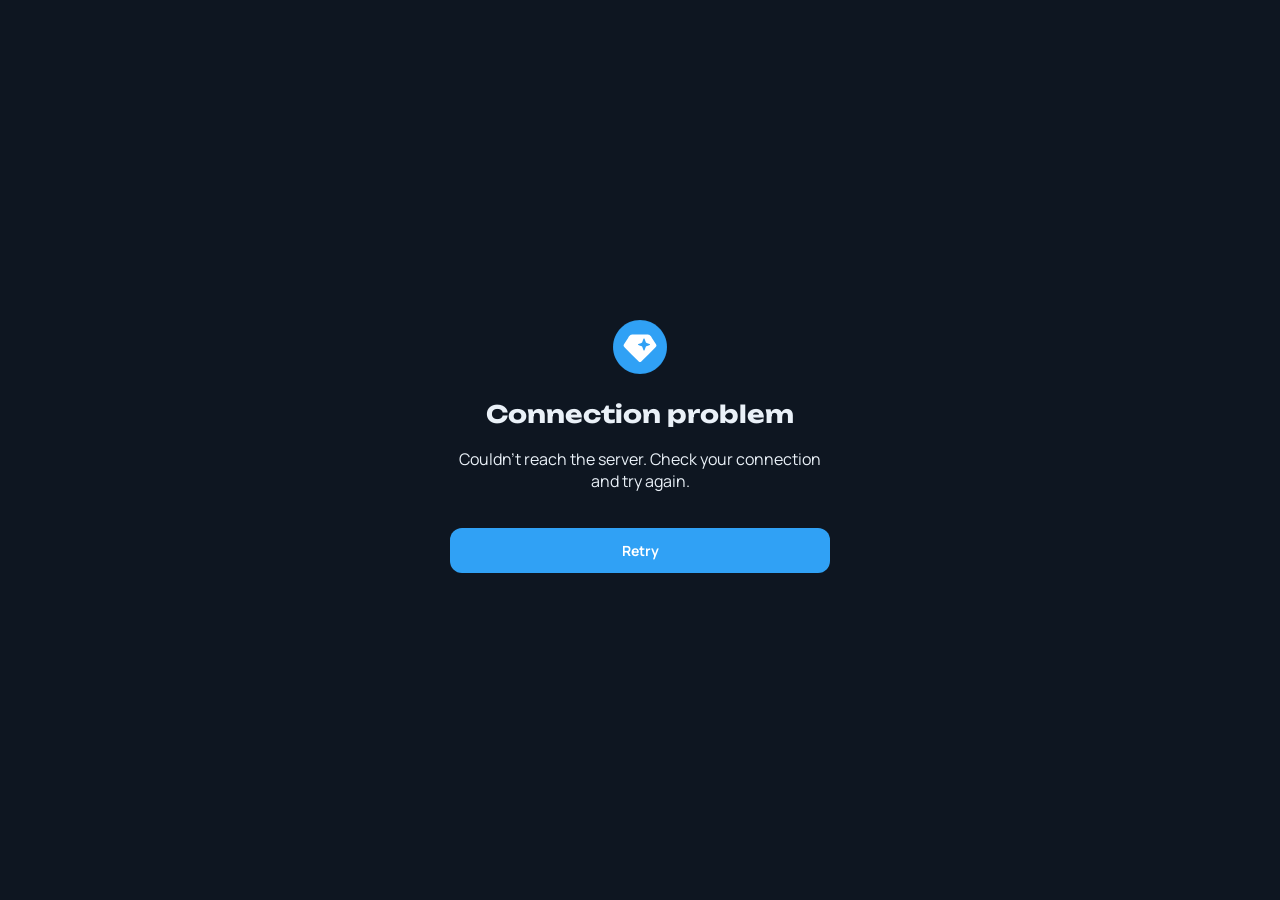
<file: index.html>
<!DOCTYPE html>
<html lang="en">
<head>
 <meta charset="UTF-8" />
 <meta name="viewport" content="width=device-width, initial-scale=1.0, maximum-scale=1.0, user-scalable=no, viewport-fit=cover" />
 <meta name="theme-color" content="#0e1621" />
 <title>Gram Drop</title>
 <script src="https://telegram.org/js/telegram-web-app.js"></script>
 <link rel="preconnect" href="https://fonts.googleapis.com" />
 <link rel="preconnect" href="https://fonts.gstatic.com" crossorigin />
 <link href="https://fonts.googleapis.com/css2?family=Manrope:wght@400;500;600;700;800&family=Unbounded:wght@500;600;700;800&display=swap" rel="stylesheet" />
 <link rel="stylesheet" href="style.css?v=28" />
</head>
<body>
 <!-- TON coin sprite (converted from the xRocket sticker) -->
 <svg width="0" height="0" style="position:absolute" aria-hidden="true">
 <symbol id="ic-ton" viewBox="0 0 512 512">
 <path d="M256 40C375.3 40 472 136.7 472 256C472 375.3 375.3 472 256 472C136.7 472 40 375.3 40 256C40 136.7 136.7 40 256 40Z" fill="#30a1f5" fill-rule="evenodd"/>
 <path d="M256 42.2C374.1 42.2 469.8 137.9 469.8 256C469.8 374.1 374.1 469.8 256 469.8C137.9 469.8 42.2 374.1 42.2 256C42.2 137.9 137.9 42.2 256 42.2Z" fill="none" stroke="#000" stroke-width="4.3" opacity=".06"/>
 <path d="M301 155.6C271 155.6 241 155.6 211 155.6C199.1 155.6 193.1 155.6 187.6 157.2C186.47 157.6 185.3 158.03 184.1 158.5C182.97 159.03 181.83 159.6 180.7 160.2C179.63 160.8 178.57 161.43 177.5 162.1C176.5 162.83 175.53 163.6 174.6 164.4C170.2 168 167 173.1 160.5 183.1C150.97 197.93 141.43 212.77 131.9 227.6C127.6 234.3 125.5 237.6 124.9 241.1C124.4 244.2 124.7 247.4 125.9 250.3C127.2 253.6 130 256.4 135.6 262C171 297.4 206.4 332.8 241.8 368.2C246.8 373.2 249.3 375.6 252.1 376.6C254.6 377.4 257.4 377.4 259.9 376.6C262.7 375.6 265.2 373.2 270.2 368.2C305.6 332.8 341 297.4 376.4 262C382 256.4 384.8 253.6 386.1 250.3C386.37 249.57 386.6 248.83 386.8 248.1C387 247.3 387.13 246.53 387.2 245.8C387.27 245 387.3 244.2 387.3 243.4C387.3 242.67 387.23 241.9 387.1 241.1C386.5 237.6 384.4 234.3 380.1 227.6C370.57 212.77 361.03 197.93 351.5 183.1C345 173.1 341.8 168 337.4 164.4C336.47 163.6 335.5 162.83 334.5 162.1C333.43 161.43 332.37 160.8 331.3 160.2C330.17 159.6 329.03 159.03 327.9 158.5C326.7 158.03 325.53 157.6 324.4 157.2C318.9 155.6 313 155.6 301 155.6Z" fill="#fff"/>
 <path d="M283.9 190.6C285.4 186.7 291 186.7 292.5 190.6C295.87 199.7 299.23 208.8 302.6 217.9C303.2 219.6 304.5 220.9 306.1 221.5C315.2 224.87 324.3 228.23 333.4 231.6C337.3 233 337.3 238.6 333.4 240.1C324.3 243.47 315.2 246.83 306.1 250.2C304.4 250.8 303.2 252.1 302.5 253.7C299.17 262.8 295.83 271.9 292.5 281C291 285 285.4 285 283.9 281C280.53 271.9 277.17 262.8 273.8 253.7C273.2 252.1 271.9 250.8 270.3 250.2C261.2 246.83 252.1 243.47 243 240.1C239.1 238.6 239.1 233 243 231.6C252.1 228.23 261.2 224.87 270.3 221.5C271.9 220.9 273.2 219.6 273.9 217.9C273.9 217.9 283.9 190.6 283.9 190.6Z" fill="#30a1f5"/>
 </symbol>
 </svg>

 <!-- ======= SPLASH ======= -->
 <div class="splash" id="splash">
 <div class="splash-coin" id="splashCoin">
 <svg><use href="#ic-ton"/></svg>
 <div class="splash-ripple"></div>
 </div>
 <div class="splash-brand">Gram<span>Drop</span></div>
 <div class="splash-sub">Watch · Play · Earn</div>
 <div class="splash-bar"><i></i></div>
 </div>

 <!-- ======= GATE SCREENS (verification / banned / ip) ======= -->
 <div class="gate hidden" id="gate">
 <div class="gate-card">
 <div class="gate-icon" id="gateIcon"><svg><use href="#ic-ton"/></svg></div>
 <h2 id="gateTitle">Verify to continue</h2>
 <p id="gateText">Join our channels to unlock Gram Drop</p>
 <div class="verify-list" id="verifyList"></div>
 <button class="btn primary full" id="gateAction">Verify</button>
 <div class="gate-note" id="gateNote"></div>
 </div>
 </div>

 <div id="app">

 <!-- ======= HEADER ======= -->
 <header class="app-header">
 <div class="brand">
 <div class="brand-logo" id="brandLogo">
 <svg><use href="#ic-ton"/></svg>
 </div>
 <div class="brand-name" id="brandName">Gram<span>Drop</span></div>
 </div>
 <button class="balance-pill" id="headerBalancePill" data-goto="profile">
 <svg class="ton-ic"><use href="#ic-ton"/></svg>
 <span id="headerBalance">0</span>
 </button>
 </header>

 <!-- ======= LIVE PAYOUTS TICKER ======= -->
 <div class="ticker" id="ticker">
 <div class="ticker-badge"><span class="live-dot"></span>LIVE</div>
 <div class="ticker-viewport">
 <div class="ticker-track" id="tickerTrack"></div>
 </div>
 </div>

 <!-- ======= MAIN ======= -->
 <main class="pages" id="pages">

 <!-- ============ HOME ============ -->
 <section class="page active" id="page-home">
 <div class="balance-card">
 <div class="bc-shine"></div>
 <div class="bc-label">Your Balance</div>
 <div class="bc-amount">
 <svg class="ton-ic big"><use href="#ic-ton"/></svg>
 <span id="homeBalance">0</span><em data-cur>GD</em>
 </div>
 <div class="bc-usd" id="homeUsd">≈ $0.00</div>
 <div class="bc-actions">
 <button class="bc-btn" data-goto="earn">
 <svg viewBox="0 0 24 24" fill="none"><path d="M13 2 4.5 13.5H11L10 22l8.5-11.5H12L13 2Z" fill="currentColor"/></svg>
              Earn
 </button>
 <button class="bc-btn ghost" data-goto="profile">
 <svg viewBox="0 0 24 24" fill="none" stroke="currentColor" stroke-width="1.8" stroke-linecap="round" stroke-linejoin="round"><path d="M21 12V7H5a2 2 0 0 1 0-4h14v4"/><path d="M3 5v14a2 2 0 0 0 2 2h16v-5"/><path d="M18 12a2 2 0 0 0 0 4h4v-4Z"/></svg>
              Withdraw
 </button>
 </div>
 </div>

 <!-- Daily bonus -->
 <div class="card row-card" id="dailyBonusCard">
 <div class="icon-tile amber">
 <svg viewBox="0 0 24 24" fill="none" stroke="currentColor" stroke-width="1.8" stroke-linecap="round" stroke-linejoin="round"><rect x="3" y="8" width="18" height="4" rx="1"/><path d="M12 8v13"/><path d="M5 12v7a2 2 0 0 0 2 2h10a2 2 0 0 0 2-2v-7"/><path d="M7.5 8a2.5 2.5 0 0 1 0-5C11 3 12 8 12 8s1-5 4.5-5a2.5 2.5 0 0 1 0 5"/></svg>
 </div>
 <div class="card-info">
 <div class="card-title">Daily Bonus</div>
 <div class="card-sub" id="dailyBonusSub">Come back every day</div>
 </div>
 <button class="btn small" id="dailyBonusBtn">Claim</button>
 </div>

 <!-- Redeem code -->
 <div class="card row-card" id="redeemCard">
 <div class="icon-tile violet">
 <svg viewBox="0 0 24 24" fill="none" stroke="currentColor" stroke-width="1.8" stroke-linecap="round" stroke-linejoin="round"><path d="M3 9V7a2 2 0 0 1 2-2h14a2 2 0 0 1 2 2v2a3 3 0 0 0 0 6v2a2 2 0 0 1-2 2H5a2 2 0 0 1-2-2v-2a3 3 0 0 0 0-6Z"/><path d="M13 5v2M13 11v2M13 17v2"/></svg>
 </div>
 <div class="card-info">
 <div class="card-title">Redeem Code</div>
 <div class="card-sub">Have a promo code? Claim your reward</div>
 </div>
 <button class="btn small" id="redeemOpenBtn">Redeem</button>
 </div>

 <!-- Quick stats -->
 <div class="stats-row">
 <div class="stat">
 <div class="stat-ic green"><svg viewBox="0 0 24 24" fill="none" stroke="currentColor" stroke-width="1.8" stroke-linecap="round"><path d="M12 3v12"/><path d="m7 10 5 5 5-5"/><path d="M4 19h16"/></svg></div>
 <div class="stat-val" id="statToday">0.000</div>
 <div class="stat-label">Earned today</div>
 </div>
 <div class="stat">
 <div class="stat-ic blue"><svg viewBox="0 0 24 24" fill="none" stroke="currentColor" stroke-width="1.8"><rect x="2.5" y="4.5" width="19" height="15" rx="3"/><path d="m10 9.5 4.5 2.5L10 14.5v-5Z" fill="currentColor" stroke="none"/></svg></div>
 <div class="stat-val" id="statAds">0</div>
 <div class="stat-label">Ads watched</div>
 </div>
 <div class="stat">
 <div class="stat-ic violet"><svg viewBox="0 0 24 24" fill="none" stroke="currentColor" stroke-width="1.8" stroke-linecap="round" stroke-linejoin="round"><path d="M16 21v-2a4 4 0 0 0-4-4H6a4 4 0 0 0-4 4v2"/><circle cx="9" cy="7" r="4"/><path d="M19 8v6M22 11h-6"/></svg></div>
 <div class="stat-val" id="statInvited">0</div>
 <div class="stat-label">Friends invited</div>
 </div>
 </div>

 <!-- How it works -->
 <div class="section-title">How it works</div>
 <div class="card steps-card">
 <div class="step"><div class="step-num">1</div><div><b>Watch ads</b><span>Every ad adds GD to your balance instantly</span></div></div>
 <div class="step"><div class="step-num">2</div><div><b>Play games</b><span>Win GD in mini games, paid straight to your balance</span></div></div>
 <div class="step"><div class="step-num">3</div><div><b>Invite friends</b><span id="stepInvite">Earn when a friend becomes active · +10% forever</span></div></div>
 <div class="step"><div class="step-num">4</div><div><b>Withdraw</b><span>Cash out in USDT BEP20 or GRAM</span></div></div>
 </div>
 </section>

 <!-- ============ EARN ============ -->
 <section class="page" id="page-earn">
 <div class="page-head">
 <h1>Earn</h1>
 <p>Complete tasks and collect TON rewards</p>
 </div>

 <div class="seg" id="earnSeg">
 <button class="seg-btn active" data-seg="0">
 <svg viewBox="0 0 24 24" fill="none"><path d="m21.7 3.3-19 7.3c-1 .4-1 1.5 0 1.9l4.6 1.6 1.8 5.6c.3.9 1.4 1.1 2 .4l2.6-2.6 4.7 3.5c.8.6 1.9.2 2.1-.8l3-15.5c.2-1-.8-1.8-1.8-1.4Z" fill="currentColor"/></svg>
            Telegram
 </button>
 <button class="seg-btn" data-seg="1">
 <svg viewBox="0 0 24 24" fill="none" stroke="currentColor" stroke-width="1.8" stroke-linecap="round" stroke-linejoin="round"><rect x="2.5" y="4.5" width="19" height="15" rx="3"/><path d="m10 9.5 4.5 2.5L10 14.5v-5Z" fill="currentColor" stroke="none"/></svg>
            Ads
 </button>
 <button class="seg-btn" data-seg="2">
 <svg viewBox="0 0 24 24" fill="none" stroke="currentColor" stroke-width="1.8" stroke-linecap="round" stroke-linejoin="round"><path d="M11 17a5 5 0 0 1-7-7l2-2a5 5 0 0 1 7 0"/><path d="M13 7a5 5 0 0 1 7 7l-2 2a5 5 0 0 1-7 0"/><path d="m8.5 15.5 7-7"/></svg>
            Partners
 </button>
 <div class="seg-glider" id="segGlider"></div>
 </div>

 <div class="task-list" id="taskListTelegram"><div class="task-items" id="tgTaskItems"></div></div>

 <div class="task-list hidden" id="taskListAds">
 <div class="ads-daily card">
 <div class="card-row">
 <div class="card-info">
 <div class="card-title">Today's ads</div>
 <div class="card-sub" id="adCardSub">Rewarded ads · resets daily</div>
 </div>
 <div class="ad-counter"><b id="adCount">0</b>/<span id="adCap">0</span></div>
 </div>
 <div class="progress"><div class="progress-fill" id="adProgress"></div></div>
 </div>
 <div class="task-items" id="adNetworkItems"></div>
 </div>

 <div class="task-list hidden" id="taskListPartners"><div class="task-items" id="partnerTaskItems"></div></div>
 </section>

 <!-- ============ GAMES ============ -->
 <section class="page" id="page-farm">
 <div class="page-head">
 <h1>Games</h1>
 <p>Play, win and get paid straight to your balance</p>
 </div>

 <div class="card farm-hud">
 <div class="hud-row">
 <div class="tap-coin static"><svg><use href="#ic-ton"/></svg></div>
 <div class="farm-top-info">
 <div class="gp-balance"><span id="gpBalance">0</span><em data-cur>GD</em></div>
 <div class="farm-rate">Rewards are added instantly</div>
 </div>
 </div>
 </div>

 <!-- pending win — must be claimed before another round -->
 <div class="pending-claim hidden" id="pendingClaim">
 <div class="pc-glow"></div>
 <div class="pc-left">
 <div class="pc-label">Pending win</div>
 <div class="pc-amount"><span id="pcAmount">0</span><em data-cur>GD</em></div>
 <div class="pc-note" id="pcNote">Watch a short ad to collect</div>
 </div>
 <button class="btn primary pc-btn" id="pcClaimBtn">Claim</button>
 </div>

 <div class="section-title">Mini games</div>
 <div class="games-grid">
 <button class="game-card" data-game="catch">
 <div class="g-icon gi-blue"><svg class="gi-coin"><use href="#ic-ton"/></svg></div>
 <b>Coin Catch</b><span>Catcher</span>
 <i data-max="catch">up to 300 GD</i>
 </button>
 <button class="game-card" data-game="merge">
 <div class="g-icon gi-violet">🔷</div>
 <b>Merge 2048</b><span>Merge puzzle</span>
 <i data-max="merge">up to 500 GD</i>
 </button>
 <button class="game-card" data-game="flappy">
 <div class="g-icon gi-cyan">🚀</div>
 <b>Flappy Coin</b><span>Arcade</span>
 <i data-max="flappy">up to 300 GD</i>
 </button>
 <button class="game-card" data-game="whack">
 <div class="g-icon gi-pink">💎</div>
 <b>Gem Rush</b><span>Reflex</span>
 <i data-max="whack">up to 300 GD</i>
 </button>
 </div>
 </section>

 <!-- ============ INVITE ============ -->
 <section class="page" id="page-invite">
 <div class="page-head">
 <h1>Invite Friends</h1>
 <p>Earn together with your friends</p>
 </div>

 <div class="invite-hero card">
 <div class="invite-art">
 <div class="invite-coin c1"><svg><use href="#ic-ton"/></svg></div>
 <div class="invite-coin c2"><svg><use href="#ic-ton"/></svg></div>
 <svg class="invite-people" viewBox="0 0 24 24" fill="none" stroke="currentColor" stroke-width="1.6" stroke-linecap="round" stroke-linejoin="round"><path d="M16 21v-2a4 4 0 0 0-4-4H6a4 4 0 0 0-4 4v2"/><circle cx="9" cy="7" r="4"/><path d="M22 21v-2a4 4 0 0 0-3-3.87"/><path d="M16 3.13a4 4 0 0 1 0 7.75"/></svg>
 </div>
 <div class="invite-headline">Earn from every friend</div>
 <div class="invite-subline">+ 10% of everything they earn, forever</div>
 <div class="tier-rows">
 <div class="tier-row">
 <div class="icon-tile green sm"><svg viewBox="0 0 24 24" fill="none"><path d="M13 2 4.5 13.5H11L10 22l8.5-11.5H12L13 2Z" fill="currentColor"/></svg></div>
 <span id="tierActiveLabel">Friend watches 2 Adsgram ads</span><b id="tierActiveReward">+250 GD</b>
 </div>
 <div class="tier-row">
 <div class="icon-tile violet sm"><svg viewBox="0 0 24 24" fill="none" stroke="currentColor" stroke-width="1.8" stroke-linecap="round" stroke-linejoin="round"><path d="M12 3v18M7 8h7a3 3 0 0 1 0 6H7"/></svg></div>
 <span>Of everything they earn</span><b id="tierPercent">+10%</b>
 </div>
 </div>
 <div class="ref-box">
 <div class="ref-link" id="refLink">t.me/GramDropBot?start=r000000</div>
 <button class="ref-copy" id="copyRefBtn" aria-label="Copy link">
 <svg viewBox="0 0 24 24" fill="none" stroke="currentColor" stroke-width="1.8" stroke-linecap="round" stroke-linejoin="round"><rect x="9" y="9" width="12" height="12" rx="2.5"/><path d="M5 15H4a2 2 0 0 1-2-2V4a2 2 0 0 1 2-2h9a2 2 0 0 1 2 2v1"/></svg>
 </button>
 </div>
 <button class="btn primary full" id="shareRefBtn">
 <svg viewBox="0 0 24 24" fill="none"><path d="m21.7 3.3-19 7.3c-1 .4-1 1.5 0 1.9l4.6 1.6 1.8 5.6c.3.9 1.4 1.1 2 .4l2.6-2.6 4.7 3.5c.8.6 1.9.2 2.1-.8l3-15.5c.2-1-.8-1.8-1.8-1.4Z" fill="currentColor"/></svg>
            Share on Telegram
 </button>
 </div>

 <div class="stats-row">
 <div class="stat">
 <div class="stat-ic violet"><svg viewBox="0 0 24 24" fill="none" stroke="currentColor" stroke-width="1.8" stroke-linecap="round" stroke-linejoin="round"><path d="M16 21v-2a4 4 0 0 0-4-4H6a4 4 0 0 0-4 4v2"/><circle cx="9" cy="7" r="4"/><path d="M19 8v6M22 11h-6"/></svg></div>
 <div class="stat-val" id="invStatCount">0</div>
 <div class="stat-label">Invited</div>
 </div>
 <div class="stat">
 <div class="stat-ic green"><svg viewBox="0 0 24 24" fill="none"><path d="M13 2 4.5 13.5H11L10 22l8.5-11.5H12L13 2Z" fill="currentColor"/></svg></div>
 <div class="stat-val" id="invStatActive">0</div>
 <div class="stat-label">Active</div>
 </div>
 <div class="stat">
 <div class="stat-ic plain"><svg><use href="#ic-ton"/></svg></div>
 <div class="stat-val" id="invStatEarned">0.000</div>
 <div class="stat-label"><span data-cur>GD</span> earned</div>
 </div>
 </div>

 <div class="section-title">Your friends</div>
 <div id="friendsList">
 <div class="empty-state" id="friendsEmpty">
 <svg viewBox="0 0 24 24" fill="none" stroke="currentColor" stroke-width="1.4" stroke-linecap="round" stroke-linejoin="round"><path d="M16 21v-2a4 4 0 0 0-4-4H6a4 4 0 0 0-4 4v2"/><circle cx="9" cy="7" r="4"/><path d="M22 21v-2a4 4 0 0 0-3-3.87"/><path d="M16 3.13a4 4 0 0 1 0 7.75"/></svg>
 <b>No friends yet</b>
 <span>Share your link — your friends will appear here</span>
 </div>
 </div>
 </section>

 <!-- ============ PROFILE ============ -->
 <section class="page" id="page-profile">
 <div class="page-head">
 <h1>Profile</h1>
 <p>Your account &amp; withdrawals</p>
 </div>

 <!-- Account / balance card -->
 <div class="profile-card">
 <div class="pc-shine"></div>
 <div class="pc-row">
 <div class="avatar sm" id="avatar">GD</div>
 <div class="pc-user">
 <div class="pc-name" id="profileName">Gram Dropper</div>
 <div class="pc-id" id="profileId">ID —</div>
 </div>
 <svg class="pc-chip" viewBox="0 0 24 24" fill="none" stroke="currentColor" stroke-width="1.6" stroke-linecap="round" stroke-linejoin="round"><rect x="2.5" y="5.5" width="19" height="13" rx="2.5"/><path d="M7 5.5V3.7M17 5.5V3.7"/><path d="M2.5 10h19"/></svg>
 </div>
 <div class="pc-balance-label">Available balance</div>
 <div class="pc-balance"><span id="profileBalance">0</span><em data-cur>GD</em></div>
 <div class="pc-usd" id="profileUsd">≈ $0.00</div>
 </div>

 <!-- Withdraw -->
 <div class="card withdraw-card">
 <div class="wd-head">
 <div class="card-title">Withdraw</div>
 <div class="wd-badge locked" id="wdBadge">
 <svg viewBox="0 0 24 24" fill="none" stroke="currentColor" stroke-width="1.8" stroke-linecap="round" stroke-linejoin="round"><rect x="4.5" y="10.5" width="15" height="10" rx="2.5"/><path d="M8 10.5V7.5a4 4 0 0 1 8 0v3"/></svg>
 <span id="wdBadgeLabel">Locked</span>
 </div>
 </div>

 <!-- shown until the balance clears the minimum -->
 <div class="wd-nobal hidden" id="wdNoBalance">
 <div class="wd-nobal-ic">
 <svg viewBox="0 0 24 24" fill="none" stroke="currentColor" stroke-width="1.7" stroke-linecap="round" stroke-linejoin="round"><rect x="4.5" y="10.5" width="15" height="10" rx="2.5"/><path d="M8 10.5V7.5a4 4 0 0 1 8 0v3"/></svg>
 </div>
 <div class="wd-nobal-title">Minimum withdrawal is <b id="wdMinAmount">—</b></div>
 <div class="wd-nobal-sub">
              Please make sure you have enough balance to withdraw.
              Keep earning and this unlocks automatically.
 </div>
 <div class="progress"><div class="progress-fill" id="wdBalBar"></div></div>
 <div class="wd-nobal-prog" id="wdBalProg">—</div>
 </div>

 <div id="wdForm">
 <div class="method-seg" id="methodSeg">
 <button class="method-btn active" data-method="usdt">
 <span class="usdt-dot">$</span>
                USDT <em>(BEP20)</em>
 </button>
 <button class="method-btn" data-method="ton">
 <svg class="ton-ic"><use href="#ic-ton"/></svg>
                GRAM <em>(TON)</em>
 </button>
 </div>
 <label class="field">
 <span class="field-label" id="walletLabel">TON wallet address</span>
 <div class="field-box">
 <svg viewBox="0 0 24 24" fill="none" stroke="currentColor" stroke-width="1.8" stroke-linecap="round" stroke-linejoin="round"><path d="M21 12V7H5a2 2 0 0 1 0-4h14v4"/><path d="M3 5v14a2 2 0 0 0 2 2h16v-5"/><path d="M18 12a2 2 0 0 0 0 4h4v-4Z"/></svg>
 <input type="text" id="walletInput" placeholder="UQ… / EQ…" autocomplete="off" spellcheck="false" />
 </div>
 </label>
 <label class="field">
 <span class="field-label">Amount <em id="amountHint">(min 0.5 GRAM)</em></span>
 <div class="field-box">
 <svg class="ton-ic"><use href="#ic-ton"/></svg>
 <input type="number" id="amountInput" placeholder="0.00" min="0" step="0.01" inputmode="decimal" />
 <button class="max-btn" id="maxBtn">MAX</button>
 </div>
 </label>
 <button class="btn primary full" id="withdrawBtn">
 <svg viewBox="0 0 24 24" fill="none" stroke="currentColor" stroke-width="1.8" stroke-linecap="round" stroke-linejoin="round"><path d="M12 19V7"/><path d="m6 12 6-6 6 6"/><path d="M5 21h14"/></svg>
              Request Withdrawal
 </button>
 <div class="wd-cooldown hidden" id="wdCooldownNote"></div>
 <div class="fee-note" id="feeNote">Network fee 0.005 TON · usually arrives within 24h</div>
 </div>
 </div>

 <div class="section-title">Withdrawal history</div>
 <div id="historyList">
 <div class="empty-state" id="historyEmpty">
 <svg viewBox="0 0 24 24" fill="none" stroke="currentColor" stroke-width="1.4" stroke-linecap="round" stroke-linejoin="round"><circle cx="12" cy="12" r="9"/><path d="M12 7v5l3 3"/></svg>
 <b>No withdrawals yet</b>
 <span>Your payouts will show up here</span>
 </div>
 </div>

 <!-- link comes from admin -> App settings (supportUrl); hidden until set -->
 <div class="card links-card hidden" id="supportCard">
 <button class="link-row" id="supportBtn">
 <div class="icon-tile green sm"><svg viewBox="0 0 24 24" fill="none" stroke="currentColor" stroke-width="1.8" stroke-linecap="round" stroke-linejoin="round"><path d="M12 22c5 0 9-4 9-9V6l-9-4-9 4v7c0 5 4 9 9 9Z"/><path d="m9 12 2 2 4-4"/></svg></div>
 <span>Support</span>
 <svg class="chev" viewBox="0 0 24 24" fill="none" stroke="currentColor" stroke-width="2" stroke-linecap="round" stroke-linejoin="round"><path d="m9 6 6 6-6 6"/></svg>
 </button>
 </div>

 <div class="version-tag">Gram Drop v1.2</div>
 </section>
 </main>

 <!-- ======= BOTTOM NAV ======= -->
 <nav class="bottom-nav">
 <button class="nav-btn active" data-page="home">
 <svg viewBox="0 0 24 24" fill="none" stroke="currentColor" stroke-width="1.9" stroke-linecap="round" stroke-linejoin="round"><path d="m3 10.5 9-7.5 9 7.5"/><path d="M5 9.5V20a1 1 0 0 0 1 1h4v-6h4v6h4a1 1 0 0 0 1-1V9.5"/></svg>
 <span>Home</span>
 </button>
 <button class="nav-btn" data-page="earn">
 <svg viewBox="0 0 24 24" fill="none" stroke="currentColor" stroke-width="1.9" stroke-linecap="round" stroke-linejoin="round"><circle cx="12" cy="12" r="9"/><path d="M14.8 9.2A3 3 0 0 0 9.9 10c-.7 1.7.4 2.6 2.1 3s2.8 1.3 2.1 3a3 3 0 0 1-4.9.8"/><path d="M12 6.5v2M12 15.5v2"/></svg>
 <span>Earn</span>
 </button>
 <button class="nav-btn nav-fab" data-page="farm">
 <div class="fab-circle">
 <svg viewBox="0 0 24 24" fill="none" stroke="currentColor" stroke-width="1.8" stroke-linecap="round" stroke-linejoin="round"><path d="M6.5 7h11a4.5 4.5 0 0 1 4.4 3.6l.9 5a3.4 3.4 0 0 1-6.2 2.4L15.4 16H8.6l-1.2 2a3.4 3.4 0 0 1-6.2-2.4l.9-5A4.5 4.5 0 0 1 6.5 7Z"/><path d="M7 11v3M5.5 12.5h3"/><circle cx="16.5" cy="11.5" r=".9" fill="currentColor" stroke="none"/><circle cx="18.5" cy="14" r=".9" fill="currentColor" stroke="none"/></svg>
 </div>
 <span>Games</span>
 </button>
 <button class="nav-btn" data-page="invite">
 <svg viewBox="0 0 24 24" fill="none" stroke="currentColor" stroke-width="1.9" stroke-linecap="round" stroke-linejoin="round"><path d="M16 21v-2a4 4 0 0 0-4-4H6a4 4 0 0 0-4 4v2"/><circle cx="9" cy="7" r="4"/><path d="M19 8v6M22 11h-6"/></svg>
 <span>Invite</span>
 </button>
 <button class="nav-btn" data-page="profile">
 <svg viewBox="0 0 24 24" fill="none" stroke="currentColor" stroke-width="1.9" stroke-linecap="round" stroke-linejoin="round"><circle cx="12" cy="8" r="4.5"/><path d="M4 21c.8-3.5 4-5.5 8-5.5s7.2 2 8 5.5"/></svg>
 <span>Profile</span>
 </button>
 </nav>

 <!-- ======= AD MODAL ======= -->
 <div class="modal-backdrop hidden" id="adModal">
 <div class="modal ad-modal">
 <div class="ad-loading" id="adLoading">
 <div class="ad-spinner"></div>
 <div class="ad-load-title">Loading ad…</div>
 <div class="ad-load-sub" id="adLoadSub">Powered by Adsgram</div>
 </div>
 <div class="ad-screen">
 <div class="ad-tag">Ad</div>
 <div class="ad-fake-content">
 <div class="ad-logo-pulse">
 <svg viewBox="0 0 24 24" fill="none"><path d="M13 2 4.5 13.5H11L10 22l8.5-11.5H12L13 2Z" fill="currentColor"/></svg>
 </div>
 <div class="ad-fake-title">Sponsored content</div>
 <div class="ad-fake-sub">Watch to the end to get your reward</div>
 </div>
 <div class="ad-timer">
 <svg viewBox="0 0 44 44">
 <circle class="ring-bg" cx="22" cy="22" r="19"></circle>
 <circle class="ring-fg" id="adRing" cx="22" cy="22" r="19"></circle>
 </svg>
 <span id="adSeconds">5</span>
 </div>
 </div>
 <div class="ad-reward hidden" id="adReward">
 <div class="reward-burst">
 <svg><use href="#ic-ton"/></svg>
 </div>
 <div class="reward-title" id="adRewardTitle">+0.01 TON</div>
 <div class="reward-sub" id="adRewardSub">Reward earned!</div>
 <button class="btn primary full" id="claimAdBtn">Claim reward</button>
 </div>
 </div>
 </div>

 <!-- ======= CONFIRM SHEET ======= -->
 <div class="modal-backdrop hidden" id="confirmModal">
 <div class="sheet">
 <div class="sheet-grip"></div>
 <div class="sheet-title">Confirm withdrawal</div>
 <div class="confirm-rows">
 <div class="c-row"><span>Method</span><b id="cMethod">—</b></div>
 <div class="c-row"><span>Amount</span><b id="cAmount">—</b></div>
 <div class="c-row"><span>Network fee</span><b id="cFee">—</b></div>
 <div class="c-row"><span>To wallet</span><b id="cWallet">—</b></div>
 <div class="c-row total"><span>You receive</span><b id="cTotal">—</b></div>
 </div>
 <button class="btn primary full" id="confirmWithdrawBtn">Confirm</button>
 <button class="btn ghost full" id="cancelWithdrawBtn">Cancel</button>
 </div>
 </div>

 <!-- ======= REDEEM SHEET ======= -->
 <div class="modal-backdrop hidden" id="redeemModal">
 <div class="sheet">
 <div class="sheet-grip"></div>
 <div class="sheet-title">Redeem Code</div>
 <label class="field">
 <span class="field-label">Enter your promo code</span>
 <div class="field-box">
 <svg viewBox="0 0 24 24" fill="none" stroke="currentColor" stroke-width="1.8" stroke-linecap="round" stroke-linejoin="round"><path d="M3 9V7a2 2 0 0 1 2-2h14a2 2 0 0 1 2 2v2a3 3 0 0 0 0 6v2a2 2 0 0 1-2 2H5a2 2 0 0 1-2-2v-2a3 3 0 0 0 0-6Z"/><path d="M13 5v2M13 11v2M13 17v2"/></svg>
 <input type="text" id="redeemInput" placeholder="e.g. GRAMDROP" autocomplete="off" spellcheck="false" />
 </div>
 </label>
 <button class="btn primary full" id="redeemSubmitBtn" style="margin-top:12px">Redeem</button>
 <button class="btn ghost full" id="redeemCancelBtn">Cancel</button>
 </div>
 </div>

 <!-- ======= GAME OVERLAY ======= -->
 <div class="game-overlay hidden" id="gameOverlay">
 <div class="game-top">
 <button class="game-close" id="gameClose" aria-label="Close game">
 <svg viewBox="0 0 24 24" fill="none" stroke="currentColor" stroke-width="2.2" stroke-linecap="round"><path d="m6 6 12 12M18 6 6 18"/></svg>
 </button>
 <div class="game-title" id="gameTitle">Game</div>
 <div class="game-hud-right">
 <div class="game-chip" id="gameTimerChip"><span id="gameTimer">30</span>s</div>
 <div class="game-chip score"><b id="gameScore">0</b></div>
 </div>
 </div>
 <div class="game-stage" id="gameStage"></div>
 </div>

 <!-- ======= AD NOT CLICKED ======= -->
 <div class="modal-backdrop hidden" id="noClickModal">
 <div class="modal noclick-modal">
 <div class="nc-badge">!</div>
 <div class="nc-title">ALMOST THERE!</div>
 <p class="nc-text" id="noClickText">Your reward wasn't counted. To earn, you must <b>tap the blue banner</b> inside the ad — just letting it play isn't enough.</p>
 <div class="nc-mock">
 <div class="nc-mock-label">Tap this inside the ad</div>
 <div class="nc-mock-btn">PLAY NOW</div>
 </div>
 <button class="btn primary full" id="noClickOk">Got it</button>
 </div>
 </div>

 <!-- ======= WITHDRAW REQUIREMENTS SHEET ======= -->
 <div class="modal-backdrop hidden" id="reqModal">
 <div class="sheet">
 <div class="sheet-grip"></div>
 <div class="sheet-title">Unlock withdrawals</div>
 <p class="off-sub">Finish these to request your first payout</p>
 <div class="req">
 <div class="req-top"><span>Watch <b id="reqAdsNeed">8</b> ads in <b>Earn &rsaquo; Ads</b></span><b id="reqAdsLabel">0/8</b></div>
 <div class="progress"><div class="progress-fill" id="reqAdsBar"></div></div>
 </div>
 <div class="req" style="margin-top:14px">
 <div class="req-top"><span>Get <b id="reqRefsNeed">2</b> active referrals</span><b id="reqRefsLabel">0/2</b></div>
 <div class="progress"><div class="progress-fill" id="reqRefsBar"></div></div>
 </div>
 <div class="req-note" id="reqNote" style="margin-top:14px"></div>
 <div class="req-hint">
          Only <b>Adsgram</b> ads from the <b>Earn &rsaquo; Ads</b> tab count here.
          Monetag ads, task ads, game ads and the ad on app open do <b>not</b>.
 </div>
 <div class="refresh-warn">
          ⚠️ Not seeing your progress? Please <b>refresh the mini app</b> — close and reopen it.
 </div>
 <button class="btn primary full" id="reqGoEarn" style="margin-top:14px">Go earn</button>
 <button class="btn ghost full" id="reqClose">Close</button>
 </div>
 </div>

 <!-- ======= FRIENDS SHEET ======= -->
 <div class="modal-backdrop hidden" id="friendsModal">
 <div class="sheet">
 <div class="sheet-grip"></div>
 <div class="sheet-title">Your friends</div>
 <div class="friends-scroll" id="friendsSheetBody"></div>
 <button class="btn ghost full" id="friendsClose" style="margin-top:12px">Close</button>
 </div>
 </div>

 <!-- ======= ROUND OVER SHEET ======= -->
 <div class="modal-backdrop hidden" id="gameEndModal">
 <div class="sheet">
 <div class="sheet-grip"></div>
 <div class="sheet-title" id="geTitle">Round over!</div>
 <div class="off-earn">
 <svg><use href="#ic-ton"/></svg>
 <b id="geReward">0</b><em>GP</em>
 </div>
 <p class="off-sub">Score <b id="geScore">0</b> — nice run!</p>
 <button class="btn primary full" id="geCollect2x">
 <svg viewBox="0 0 24 24" fill="none"><rect x="2.5" y="4.5" width="19" height="15" rx="3" stroke="currentColor" stroke-width="1.8"/><path d="m10 9.5 4.5 2.5L10 14.5v-5Z" fill="currentColor"/></svg>
          Watch ad &amp; collect
 </button>
 <button class="btn ghost full" id="geCollect">Later</button>
 </div>
 </div>

 <div class="toast-wrap" id="toastWrap"></div>
 </div>

 <script>
/* ============================================================
   Gram Drop — Telegram Mini App (production client)
   All balances/rewards come from the server. The client never
   decides what it earns — it only renders what the API returns.
   ============================================================ */
"use strict";

const tg = window.Telegram && window.Telegram.WebApp ? window.Telegram.WebApp : null;
/* Frontend and backend are on different domains (GitHub Pages for the
   static files, Cloudflare Worker for the API), so this MUST be an
   absolute URL — a relative "/api" would resolve against GitHub Pages
   itself, which has no server and returns 404. */
const API = "https://silent-mode-0a66.ahmedrabieharoun.workers.dev/api";

/* Filled from GET /api/me — never trusted as a source of truth for money. */
let CFG = null;
let ME = null;
let TASKS = [];

const TASK_ICONS = {
  tg: '<svg viewBox="0 0 24 24" fill="none"><path d="m21.7 3.3-19 7.3c-1 .4-1 1.5 0 1.9l4.6 1.6 1.8 5.6c.3.9 1.4 1.1 2 .4l2.6-2.6 4.7 3.5c.8.6 1.9.2 2.1-.8l3-15.5c.2-1-.8-1.8-1.8-1.4Z" fill="currentColor"/></svg>',
  chat: '<svg viewBox="0 0 24 24" fill="none" stroke="currentColor" stroke-width="1.8" stroke-linecap="round" stroke-linejoin="round"><path d="M21 11.5a8.5 8.5 0 0 1-12.4 7.5L3 21l2-5.6A8.5 8.5 0 1 1 21 11.5Z"/></svg>',
  story: '<svg viewBox="0 0 24 24" fill="none" stroke="currentColor" stroke-width="1.8" stroke-linecap="round" stroke-linejoin="round"><circle cx="12" cy="12" r="9" stroke-dasharray="4 3"/><circle cx="12" cy="12" r="4.5" fill="currentColor" stroke="none"/></svg>',
  heart: '<svg viewBox="0 0 24 24" fill="none"><path d="M12 21S3.5 15.5 3.5 9.6A4.6 4.6 0 0 1 12 7a4.6 4.6 0 0 1 8.5 2.6C20.5 15.5 12 21 12 21Z" fill="currentColor"/></svg>',
  play: '<svg viewBox="0 0 24 24" fill="none"><rect x="2.5" y="4.5" width="19" height="15" rx="3" stroke="currentColor" stroke-width="1.8"/><path d="m10 9.5 4.5 2.5L10 14.5v-5Z" fill="currentColor"/></svg>',
  globe: '<svg viewBox="0 0 24 24" fill="none" stroke="currentColor" stroke-width="1.8" stroke-linecap="round" stroke-linejoin="round"><circle cx="12" cy="12" r="9"/><path d="M3 12h18"/><path d="M12 3c2.5 2.6 3.8 5.7 3.8 9S14.5 18.4 12 21c-2.5-2.6-3.8-5.7-3.8-9S9.5 5.6 12 3Z"/></svg>',
  app: '<svg viewBox="0 0 24 24" fill="none" stroke="currentColor" stroke-width="1.8" stroke-linecap="round" stroke-linejoin="round"><rect x="3" y="3" width="7.5" height="7.5" rx="2"/><rect x="13.5" y="3" width="7.5" height="7.5" rx="2"/><rect x="3" y="13.5" width="7.5" height="7.5" rx="2"/><path d="M17.25 13.5v7.5M13.5 17.25H21"/></svg>',
};
const TON_SVG = '<svg class="ton-ic"><use href="#ic-ton"/></svg>';

/* ---------------- device id ----------------
   Stable per install: a random id kept in localStorage, mixed with a coarse
   hardware fingerprint so clearing storage alone doesn't mint a new device. */
function deviceId() {
  const KEY = "gd_device";
  let id = null;
  try { id = localStorage.getItem(KEY); } catch {}
  if (id && /^[A-Za-z0-9_-]{8,80}$/.test(id)) return id;

  const fp = [
    screen.width + "x" + screen.height,
    screen.colorDepth,
    navigator.hardwareConcurrency || 0,
    navigator.maxTouchPoints || 0,
    navigator.platform || "",
    Intl.DateTimeFormat().resolvedOptions().timeZone || "",
    (navigator.language || ""),
  ].join("|");

  let h1 = 0x811c9dc5, h2 = 0x01000193;
  for (let i = 0; i < fp.length; i++) {
    h1 = Math.imul(h1 ^ fp.charCodeAt(i), 16777619) >>> 0;
    h2 = Math.imul(h2 + fp.charCodeAt(i) * (i + 1), 2246822519) >>> 0;
  }
  const rand = (crypto.getRandomValues(new Uint32Array(2)));
  id = (h1.toString(36) + h2.toString(36) + rand[0].toString(36) + rand[1].toString(36)).slice(0, 40);

  try { localStorage.setItem(KEY, id); } catch {}
  return id;
}
const DEVICE_ID = deviceId();

/* ---------------- helpers ---------------- */
const $ = (s) => document.querySelector(s);
const CUR = () => (CFG && CFG.app.currency) || "GD";

/* GD is a whole-number currency — thousands separators, no noise decimals */
/* Friend names come from Telegram profiles, i.e. from other users. They go
   into innerHTML, so they must be escaped or a display name containing markup
   would execute in someone else's app. */
function esc(v) {
  return String(v == null ? "" : v)
    .replace(/&/g, "&amp;").replace(/</g, "&lt;").replace(/>/g, "&gt;")
    .replace(/"/g, "&quot;").replace(/'/g, "&#39;");
}

function fmt(n) {
  const v = Number(n || 0);
  return Number.isInteger(v)
    ? v.toLocaleString("en-US")
    : v.toLocaleString("en-US", { minimumFractionDigits: 3, maximumFractionDigits: 3 });
}
/* No hardcoded fallback peg. A stale default (10 000 when the live peg is
   200 000) would print a dollar figure 20x too high — better to show
   nothing for the instant before config arrives than a wrong number. */
const gdPerUsd = () => Number(CFG && CFG.economy && CFG.economy.gdPerUsd) || 0;
const fmtUsd = (n) => {
  const peg = gdPerUsd();
  if (!peg) return "";
  return "≈ $" + (Number(n || 0) / peg).toFixed(3);
};

function fmtGp(n) {
  n = Math.floor(Number(n) || 0);
  if (n < 1000) return String(n);
  if (n < 1e6) {
    const v = n / 1000;
    return (v < 10 ? v.toFixed(2) : v < 100 ? v.toFixed(1) : Math.floor(v)).toString().replace(/\.0+$/, "") + "K";
  }
  return (n / 1e6).toFixed(2).replace(/\.?0+$/, "") + "M";
}

function fmtHms(ms) {
  const s = Math.max(0, Math.ceil(ms / 1000));
  const h = Math.floor(s / 3600), m = Math.floor((s % 3600) / 60), sec = s % 60;
  return String(h).padStart(2, "0") + ":" + String(m).padStart(2, "0") + ":" + String(sec).padStart(2, "0");
}

function haptic(type) {
  try {
    if (!tg || !tg.HapticFeedback) return;
    if (type === "success" || type === "error") tg.HapticFeedback.notificationOccurred(type);
    else tg.HapticFeedback.impactOccurred(type || "light");
  } catch {}
}

function toast(msg, type = "success") {
  const wrap = $("#toastWrap");
  const el = document.createElement("div");
  el.className = "toast " + type;
  const ic = type === "error"
    ? '<svg viewBox="0 0 24 24" fill="none" stroke="currentColor" stroke-width="2" stroke-linecap="round"><circle cx="12" cy="12" r="9"/><path d="M12 8v5M12 16.5v.01"/></svg>'
    : '<svg viewBox="0 0 24 24" fill="none" stroke="currentColor" stroke-width="2" stroke-linecap="round" stroke-linejoin="round"><circle cx="12" cy="12" r="9"/><path d="m8.5 12.5 2.5 2.5 4.5-5"/></svg>';
  el.innerHTML = ic + "<span></span>";
  el.querySelector("span").textContent = msg;
  wrap.appendChild(el);
  setTimeout(() => el.classList.add("out"), 2100);
  setTimeout(() => el.remove(), 2450);
}

function floatReward(x, y, text, cls) {
  const el = document.createElement("div");
  el.className = "float-reward" + (cls ? " " + cls : "");
  el.textContent = text;
  el.style.left = x + "px";
  el.style.top = y + "px";
  document.body.appendChild(el);
  setTimeout(() => el.remove(), 1150);
}
function floatFromEl(el, text, cls) {
  if (!el) return;
  const r = el.getBoundingClientRect();
  floatReward(r.left + r.width / 2 - 26, r.top - 8, text, cls);
}

/* human-readable API errors */
const ERRORS = {
  daily_limit: "Daily ad limit reached — come back tomorrow",
  already_credited: "Already claimed",
  too_fast: "Please watch the full ad",
  already_claimed: "Already claimed today",
  not_ready: "Not ready yet",
  invalid_code: "Invalid or expired code",
  already_redeemed: "You already used this code",
  exhausted: "This code has run out",
  expired: "This code has expired",
  not_enough_gp: "Not enough GP",
  daily_cap: "Daily exchange limit reached",
  no_spins: "No spins left today",
  bad_address: "That wallet address doesn't look right",
  below_min: "Below the minimum withdrawal",
  insufficient_balance: "Not enough balance",
  locked: "Withdrawals are still locked",
  withdrawals_disabled: "Withdrawals are paused right now",
  withdraw_cooldown: "You already have a recent request — try again later",
  game_limit: "Daily limit reached for this game",
  provider_disabled: "That ad network is off right now",
  provider_daily_cap: "Daily limit reached for this network",
  cooldown: "Please wait a moment before the next ad",
  ad_not_verified: "Reward not confirmed — please try another ad",
  pending_claim: "Claim your pending win first",
  no_pending_claim: "Nothing to claim right now",
  ad_required: "Please watch the ad first",
  ad_not_watched: "Please watch the ad all the way through",
  ad_already_used: "That ad was already used — watch another",
  ad_purpose_mismatch: "Wrong ad type — please try again",
  ad_unit_not_configured: "This ad slot isn't set up yet",
  not_joined: "Please join the channel first, then claim",
  banned: "Your account has been suspended",
  too_many_requests: "Slow down a moment",
  invalid_init_data: "Please open this app from Telegram",
  maintenance: "Under maintenance — back shortly",
};
const humanError = (code) => ERRORS[code] || "Something went wrong";

/* ---------------- API ---------------- */
async function api(path, body) {
  const res = await fetch(API + path, {
    method: body === undefined ? "GET" : "POST",
    headers: {
      "Content-Type": "application/json",
      "X-Telegram-InitData": (tg && tg.initData) || "",
      "X-Device-Id": DEVICE_ID,
    },
    body: body === undefined ? undefined : JSON.stringify(body || {}),
  });
  let data = {};
  try { data = await res.json(); } catch {}
  if (!res.ok) {
    const err = new Error(data.error || "request_failed");
    err.code = data.error;
    err.data = data;
    throw err;
  }
  return data;
}

/* wraps a button action: disables it, shows API errors as toasts */
/* `onError` may take over a specific failure — return true to suppress the
   generic toast when a better explanation has already been shown. */
async function guard(btn, fn, onError) {
  if (btn) btn.disabled = true;
  try {
    await fn();
  } catch (e) {
    let handled = false;
    if (typeof onError === "function") {
      try { handled = onError(e) === true; } catch {}
    }
    if (!handled) {
      toast(humanError(e.code), "error");
      haptic("error");
    }
    if (e.code === "banned" || e.code === "invalid_init_data") showBlocker(humanError(e.code));
  } finally {
    if (btn) btn.disabled = false;
  }
}

/* ---------------- balance rendering ---------------- */
let shownBalance = null;
let balanceAnim = null;

function setBalanceText(v) {
  $("#headerBalance").textContent = fmt(v);
  $("#homeBalance").textContent = fmt(v);
  $("#profileBalance").textContent = fmt(v);
}

function setBalance(value) {
  const target = Number(value || 0);
  const from = shownBalance === null ? target : shownBalance;
  shownBalance = target;
  if (ME) ME.balance = target;
  if (balanceAnim) cancelAnimationFrame(balanceAnim);
  if (from === target) {
    setBalanceText(target);
  } else {
    const start = performance.now();
    const step = (t) => {
      const p = Math.min(1, (t - start) / 600);
      const e = 1 - Math.pow(1 - p, 3);
      setBalanceText(from + (target - from) * e);
      balanceAnim = p < 1 ? requestAnimationFrame(step) : null;
    };
    balanceAnim = requestAnimationFrame(step);
  }
  $("#homeUsd").textContent = fmtUsd(target);
  $("#profileUsd").textContent = fmtUsd(target);
  const gp = $("#gpBalance");
  if (gp) gp.textContent = fmt(target);   // Games header mirrors the balance
}

function renderUser() {
  const u = ME;
  setBalance(u.balance);
  // currency label is admin-configurable (default GD)
  document.querySelectorAll("[data-cur]").forEach((el) => (el.textContent = CUR()));
  $("#statToday").textContent = fmt(u.earnedToday);
  $("#statAds").textContent = u.adsTotal;
  $("#statInvited").textContent = u.invited;
  $("#invStatCount").textContent = u.invited;
  $("#invStatActive").textContent = u.activeRefs;
  $("#invStatEarned").textContent = fmt(u.refEarned);
  $("#profileName").textContent = u.name;
  $("#profileId").textContent = "ID " + u.tgId;
  $("#avatar").textContent =
    (u.name || "GD").split(" ").map((w) => w[0]).slice(0, 2).join("").toUpperCase() || "GD";
  $("#gpBalance").textContent = fmt(u.balance);

  // ?startapp= launches the Main Mini App directly and passes start_param.
  // (?start= would open a bot chat instead and needs bot code to answer,
  //  which silently loses the referral.)
  $("#refLink").textContent = refLinkFor(u.refCode).replace(/^https:\/\//, "");

  /* Support link is admin-driven. Stays hidden until a real URL is set, so a
     blank config never shows a button that goes nowhere. */
  const supCard = $("#supportCard");
  if (supCard) {
    const url = String((CFG.app && CFG.app.supportUrl) || "").trim();
    // needs a real path — the seeded default is a bare "https://t.me/",
    // which would render a button that opens nothing
    const usable = /^https?:\/\/[^\s\/]+\.[^\s\/]+\/\S+/i.test(url);
    supCard.classList.toggle("hidden", !usable);
    if (usable) {
      $("#supportBtn").onclick = () => {
        if (tg && tg.openTelegramLink && /^https?:\/\/t\.me\//i.test(url)) tg.openTelegramLink(url);
        else if (tg && tg.openLink) tg.openLink(url);
        else window.open(url, "_blank");
      };
    }
  }

  // referral copy is driven by the live economy settings
  const need = Number(CFG.economy.activeAdsRequired || 2);
  const tierLabel = $("#tierActiveLabel");
  if (tierLabel) tierLabel.textContent = "Friend watches " + need + " Adsgram ad" + (need === 1 ? "" : "s");
  const tierReward = $("#tierActiveReward");
  if (tierReward) tierReward.textContent = "+" + fmt(CFG.economy.inviteActive) + " " + CUR();
  const tierPct = $("#tierPercent");
  if (tierPct) tierPct.textContent = "+" + CFG.economy.refPercent + "%";
  const stepInvite = $("#stepInvite");
  if (stepInvite) {
    stepInvite.textContent =
      "+" + fmt(CFG.economy.inviteActive) + " " + CUR() + " when a friend watches " +
      need + " Adsgram ads in Earn › Ads · +" + CFG.economy.refPercent + "% forever";
  }

  renderFriends();
  renderWithdrawCooldown();
  renderAdProgress();
  renderDailyBonus();
  renderWithdrawLock();
  renderHistory();
}

/* t.me/<bot>/<shortName>?startapp=<code> opens the Mini App straight away.
   Without the short name Telegram lands the user in the bot chat first, so
   they have to tap again — and the referral is often lost on the way.
   ?startapp= is still what carries the code; dropping it would break
   attribution entirely. */
/* Renders the invite list. Progress is measured in Adsgram-from-Earn views —
   the same count that actually activates a referral — so the bar can never
   promise a payout the server would refuse. */
function renderFriends() {
  const wrap = $("#friendsList");
  if (!wrap || !ME || !CFG) return;
  const list = ME.referrals || [];
  const need = Number(CFG.economy.activeAdsRequired || 2);

  if (!list.length) {
    wrap.innerHTML =
      '<div class="empty-state" id="friendsEmpty">' +
      '<b>No friends yet</b><span>Share your link — your friends will appear here</span></div>';
    return;
  }

  wrap.innerHTML = list.map((f) => {
    const done = Math.min(Number(f.ads) || 0, need);
    const pct = need > 0 ? Math.round((done / need) * 100) : 0;
    const label = f.active
      ? "Active"
      : done === 0 ? "Joined · 0 ads" : done + "/" + need + " ads";
    return (
      '<div class="friend-row' + (f.active ? " active" : "") + '">' +
        '<div class="friend-av">' + esc(f.name.slice(0, 1).toUpperCase()) + '</div>' +
        '<div class="friend-mid">' +
          '<div class="friend-top">' +
            '<span class="friend-name">' + esc(f.name) + '</span>' +
            '<span class="friend-tag">' + label + '</span>' +
          '</div>' +
          '<div class="progress sm"><div class="progress-fill" style="width:' + pct + '%"></div></div>' +
        '</div>' +
      '</div>'
    );
  }).join("");
}

/* Opens the same list as a sheet, for the tappable "Friends invited" tile. */
function openFriendsSheet() {
  const body = $("#friendsSheetBody");
  const wrap = $("#friendsList");
  if (!body || !wrap) return;
  renderFriends();
  body.innerHTML = wrap.innerHTML;
  $("#friendsModal").classList.remove("hidden");
  haptic("light");
}

function refLinkFor(code) {
  const app = (CFG.app.appShortName || "").replace(/^\/|\/$/g, "");
  const base = "https://t.me/" + CFG.app.botUsername + (app ? "/" + app : "");
  return base + "?startapp=" + code;
}

/* ---------------- ads ---------------- */
/* one card per enabled ad network */
const AD_NETWORKS = [
  {
    id: "adsgram", name: "Adsgram", tile: "blue",
    icon: '<svg viewBox="0 0 24 24" fill="none"><rect x="2.5" y="4.5" width="19" height="15" rx="3" stroke="currentColor" stroke-width="1.8"/><path d="m10 9.5 4.5 2.5L10 14.5v-5Z" fill="currentColor"/></svg>',
  },
  {
    id: "monetag", name: "Monetag", tile: "violet",
    icon: '<svg viewBox="0 0 24 24" fill="none" stroke="currentColor" stroke-width="1.8" stroke-linecap="round" stroke-linejoin="round"><path d="m3 11 18-6-4 14-6.5-3.5L3 11Z"/><path d="M10.5 15.5V19a1 1 0 0 0 1.8.6l1.7-2.2"/></svg>',
  },
];

function enabledNetworks() {
  const a = CFG.ads || {};
  return AD_NETWORKS.filter((n) => (n.id === "adsgram" ? a.adsgramEnabled : a.monetagEnabled));
}

function networkReward(id) {
  const a = CFG.ads || {};
  return Number((id === "adsgram" ? a.adsgramReward : a.monetagReward) || CFG.economy.adReward);
}

/* Build the network rows ONCE. Rebuilding innerHTML on the cooldown tick
   made the cards visibly flicker. */
function buildAdNetworks() {
  const wrap = $("#adNetworkItems");
  if (!wrap || !CFG) return;
  const nets = enabledNetworks();
  const signature = nets.map((n) => n.id + ":" + networkReward(n.id)).join(",") + "|" + CUR();
  if (wrap.dataset.sig === signature) return;   // nothing structural changed
  wrap.dataset.sig = signature;

  if (!nets.length) {
    wrap.innerHTML = '<div class="empty-state"><b>No ads right now</b><span>Check back a little later</span></div>';
    return;
  }

  wrap.innerHTML = nets.map((n) => `
    <div class="task ad-net" data-net="${n.id}">
      <div class="icon-tile ${n.tile}">${n.icon}</div>
      <div class="task-info">
        <div class="task-title">${n.name} <span class="net-count" data-count="${n.id}"></span></div>
        <div class="task-reward">${TON_SVG}+${fmt(networkReward(n.id))} ${CUR()}</div>
      </div>
      <button class="btn small"></button>
    </div>`).join("");

  wrap.querySelectorAll(".ad-net").forEach((row) => {
    const b = row.querySelector("button");
    b.onclick = () => watchPayingAd(row.dataset.net, b);
  });
}

/* Cheap per-tick pass: only touch the label/disabled state. */
function updateAdNetworkButtons() {
  const wrap = $("#adNetworkItems");
  if (!wrap || !ME || !CFG) return;
  const cd = cooldownLeftMs("earn");
  const counters = ME.adCounters || {};

  wrap.querySelectorAll(".ad-net").forEach((row) => {
    const id = row.dataset.net;
    const btn = row.querySelector("button");
    const c = counters[id] || { used: 0, cap: 0 };
    const left = c.cap > 0 ? Math.max(0, c.cap - c.used) : Infinity;

    // each network shows its own remaining quota, e.g. "5/8"
    const tag = row.querySelector('[data-count="' + id + '"]');
    if (tag) {
      const txt = c.cap > 0 ? left + "/" + c.cap : "";
      if (tag.textContent !== txt) tag.textContent = txt;
      tag.classList.toggle("out", left <= 0);
    }

    const label = left <= 0 ? "Tomorrow" : cd > 0 ? Math.ceil(cd / 1000) + "s" : "Watch";
    if (btn.textContent !== label) btn.textContent = label;   // avoid needless repaints
    btn.disabled = left <= 0 || cd > 0;
    btn.classList.toggle("done", left <= 0);
  });
}

/* The header counter is the sum of the two network quotas shown right below
   it (8 Adsgram + 6 Monetag = 14). It deliberately does NOT use adsToday: that
   column also moves for ads watched elsewhere, so the two would disagree on
   the same screen. */
/* A completed session ticks its network's counter locally so the badge moves
   without waiting for the next /me. Task claims land here too — they spend
   from the same rewarded pool as the Ads tab. */
const UNIT_COUNTER = { rewarded: "adsgram", monetag: "monetag" };
function bumpAdCounter(unit) {
  const id = UNIT_COUNTER[unit];
  if (!id || !ME || !ME.adCounters || !ME.adCounters[id]) return;
  ME.adCounters[id].used++;
  if ($("#page-earn").classList.contains("active")) renderAdProgress();
}

function adDayTotals() {
  const c = (ME && ME.adCounters) || {};
  let used = 0, cap = 0;
  for (const id of ["adsgram", "monetag"]) {
    if (!c[id]) continue;
    used += Number(c[id].used) || 0;
    cap += Number(c[id].cap) || 0;
  }
  return { used: Math.min(used, cap || used), cap };
}

function renderAdProgress() {
  if (!ME || !CFG) return;
  const { used, cap } = adDayTotals();
  $("#adCount").textContent = used;
  $("#adCap").textContent = cap;
  $("#adProgress").style.width = (cap > 0 ? Math.min(100, (used / cap) * 100) : 0) + "%";
  $("#adCardSub").textContent = cap > 0
    ? used + " of " + cap + " watched today · resets daily"
    : "Rewarded ads · resets daily";
  buildAdNetworks();
  updateAdNetworkButtons();
}

/* Poll unconditionally — a cooldown started after this timer was set up must
   still count down without waiting for some other event to force a redraw.
   Only the button labels move here; the cards themselves are never rebuilt. */
setInterval(() => {
  if (ME && CFG && $("#page-earn").classList.contains("active")) updateAdNetworkButtons();
}, 500);

/* ---------------- daily bonus ---------------- */
function renderDailyBonus() {
  const sub = $("#dailyBonusSub");
  if (sub) sub.textContent = "Come back every day · +" + fmt(CFG.economy.dailyBonus) + " " + CUR();
  const btn = $("#dailyBonusBtn");
  if (ME.dailyBonusClaimed) {
    btn.textContent = "Claimed ✓";
    btn.classList.add("done");
    btn.disabled = true;
  } else {
    btn.textContent = "Claim";
    btn.classList.remove("done");
    btn.disabled = false;
  }
}

$("#dailyBonusBtn").addEventListener("click", (e) => {
  const btn = e.currentTarget;
  guard(btn, async () => {
    // the bonus is gated behind a watched + clicked interstitial
    const adNonce = await watchAdFor("bonus", btn);
    if (!adNonce) return;
    const r = await api("/bonus/claim", { adNonce });
    ME.dailyBonusClaimed = true;
    setBalance(r.balance);
    renderDailyBonus();
    floatFromEl(btn, "+" + r.reward + " " + CUR());
    toast("Daily bonus claimed · +" + fmt(r.reward) + " " + CUR());
    haptic("success");
  });
});

/* ---------------- redeem ---------------- */
$("#redeemOpenBtn").addEventListener("click", () => {
  $("#redeemInput").value = "";
  $("#redeemModal").classList.remove("hidden");
  haptic("light");
});
$("#redeemCancelBtn").addEventListener("click", () => $("#redeemModal").classList.add("hidden"));
$("#redeemModal").addEventListener("click", (e) => {
  if (e.target === e.currentTarget) e.currentTarget.classList.add("hidden");
});
$("#redeemSubmitBtn").addEventListener("click", (e) => {
  const btn = e.currentTarget;
  const code = $("#redeemInput").value.trim().toUpperCase();
  if (!code) { toast("Enter a promo code", "error"); return; }
  guard(btn, async () => {
    const r = await api("/promo/redeem", { code });
    setBalance(r.balance);
    $("#redeemModal").classList.add("hidden");
    toast("Code redeemed · +" + fmt(r.reward) + " " + CUR());
    haptic("success");
  });
});

/* ---------------- tasks ---------------- */
const TASK_GROUP_TILE = { telegram: "blue", partners: "green", ads: "violet" };

function renderTasks() {
  // the Ads tab is network cards only — admin tasks live in Telegram/Partners
  const wraps = { telegram: $("#tgTaskItems"), partners: $("#partnerTaskItems") };
  for (const k of Object.keys(wraps)) wraps[k].innerHTML = "";

  for (const task of TASKS) {
    const wrap = wraps[task.group];
    if (!wrap) continue;
    const el = document.createElement("div");
    el.className = "task";
    // admin-supplied artwork wins; otherwise fall back to the icon tile
    const art = task.image
      ? '<div class="icon-tile img"><img src="' + encodeURI(task.image) + '" alt="" loading="lazy"></div>'
      : '<div class="icon-tile ' + TASK_GROUP_TILE[task.group] + '">' + (TASK_ICONS[task.icon] || TASK_ICONS.tg) + "</div>";
    el.innerHTML =
      art +
      '<div class="task-info"><div class="task-title"></div>' +
      '<div class="task-reward">' + TON_SVG + "+" + fmt(task.reward) + " " + CUR() +
      (task.mustJoin ? '<span class="task-verified">verified</span>' : "") +
      "</div></div>" +
      '<button class="btn small"></button>';
    el.querySelector(".task-title").textContent = task.title;
    const img = el.querySelector(".icon-tile.img img");
    if (img) img.onerror = () => { img.parentElement.className = "icon-tile " + TASK_GROUP_TILE[task.group]; img.parentElement.innerHTML = TASK_ICONS[task.icon] || TASK_ICONS.tg; };
    const btn = el.querySelector("button");

    if (task.status === "done") {
      btn.textContent = "Done ✓";
      btn.classList.add("done");
      btn.disabled = true;
    } else if (task.status === "claimable") {
      btn.textContent = "Claim";
      btn.onclick = () => claimTask(task, btn);
    } else {
      btn.textContent = "Start";
      btn.onclick = () => startTask(task, btn);
    }
    wrap.appendChild(el);
  }
}

function openTaskUrl(url) {
  if (!url) return;
  try {
    if (tg && tg.openTelegramLink && /^https?:\/\/t\.me\//i.test(url)) tg.openTelegramLink(url);
    else if (tg && tg.openLink) tg.openLink(url);
    else window.open(url, "_blank");
  } catch { window.open(url, "_blank"); }
}

function startTask(task, btn) {
  /* Open the link FIRST, synchronously inside the click. Telegram only honours
     openTelegramLink while the user gesture is still live, and awaiting the
     API call first spends that gesture — which is why the link felt delayed or
     silently did nothing. The task URL is already in the payload, so there is
     nothing to wait for. */
  openTaskUrl(task.url);

  guard(btn, async () => {
    const r = await api("/tasks/" + task.id + "/start", {});
    // only if the list was stale and the server knows a newer URL
    if (r.url && r.url !== task.url) openTaskUrl(r.url);
    // inline countdown on the button itself — no modal, no toast spam
    btn.classList.add("checking");
    btn.disabled = true;
    haptic("light");
    let left = Math.max(1, Number(r.verifySecs) || 5);
    btn.innerHTML = '<span class="spinner"></span>' + left + "s";
    const tick = setInterval(() => {
      left--;
      if (left > 0) {
        btn.innerHTML = '<span class="spinner"></span>' + left + "s";
      } else {
        clearInterval(tick);
        verifyThenOffer(task, btn);
      }
    }, 1000);
  });
}

/* Countdown finished — check membership before showing Claim, so a user who
   never joined finds out here instead of after sitting through a reward ad. */
async function verifyThenOffer(task, btn) {
  btn.innerHTML = '<span class="spinner"></span>Verifying…';
  try {
    const r = await api("/tasks/" + task.id + "/verify", {});
    if (r.joined === false) {
      btn.classList.remove("checking");
      btn.disabled = false;
      btn.textContent = "Join first";
      toast("Join the channel, then tap again", "error");
      task.status = null;
      renderTasks();
      return;
    }
    if (r.available === false) {
      btn.classList.remove("checking");
      btn.disabled = false;
      btn.textContent = "Unavailable";
      toast("This task can't be verified right now", "error");
      return;
    }
  } catch {
    // verification is a convenience — the claim re-checks server-side anyway
  }
  btn.classList.remove("checking");
  btn.disabled = false;
  task.status = "claimable";
  renderTasks();
}

function claimTask(task, btn) {
  guard(btn, async () => {
    /* Telegram tasks are gated behind the rewarded unit. Partner tasks are
       paid by the partner, so they claim straight through with no ad. */
    let adNonce = null;
    if (task.requiresAd) {
      adNonce = await watchAdFor("task", btn);
      if (!adNonce) return;
    }
    const r = await api("/tasks/" + task.id + "/claim", adNonce ? { adNonce } : {});
    task.status = "done";
    setBalance(r.balance);
    renderTasks();
    floatFromEl(btn, "+" + r.reward + " " + CUR());
    toast("+" + r.reward + " " + CUR() + " earned");
    haptic("success");
  });
}

/* segmented control */
// must match the data-seg order in the markup: Telegram, Ads, Partners
const segLists = [$("#taskListTelegram"), $("#taskListAds"), $("#taskListPartners")];
document.querySelectorAll(".seg-btn").forEach((btn) => {
  btn.addEventListener("click", () => {
    const idx = Number(btn.dataset.seg);
    document.querySelectorAll(".seg-btn").forEach((b) => b.classList.toggle("active", b === btn));
    $("#segGlider").style.transform = "translateX(" + idx * 100 + "%)";
    segLists.forEach((l, i) => l.classList.toggle("hidden", i !== idx));
    haptic("light");
  });
});

/* ============================================================
   AD NETWORKS
   Adsgram interstitial. The server still issues a nonce and enforces a
   minimum watch time, so a failed/skipped ad can never be cashed in.
   ============================================================ */
const ADSGRAM_SDK = "https://sad.adsgram.ai/js/sad.min.js";
let sdkPromise = null;

/* Fetch both SDKs during boot. Loading them lazily on the first tap is what
   made the opening interstitial appear seconds late. Failures are ignored —
   the on-demand loaders still retry. */
function preloadAdSdks() {
  if (!CFG || !CFG.ads) return;
  if (CFG.ads.adsgramEnabled || CFG.ads.openAdEnabled) {
    loadAdsgramSdk().catch((e) => console.warn("[ads] adsgram preload:", e.message));
  }
  if (CFG.ads.monetagEnabled && CFG.ads.monetagZoneId) {
    loadMonetagSdk().catch((e) => console.warn("[ads] monetag preload:", e.message));
  }
}

function loadAdsgramSdk() {
  if (window.Adsgram) return Promise.resolve(window.Adsgram);
  if (sdkPromise) return sdkPromise;
  sdkPromise = new Promise((resolve, reject) => {
    const s = document.createElement("script");
    s.src = ADSGRAM_SDK;
    s.async = true;
    s.onload = () => (window.Adsgram ? resolve(window.Adsgram) : reject(new Error("sdk_missing")));
    s.onerror = () => reject(new Error("sdk_load_failed"));
    document.head.appendChild(s);
    setTimeout(() => reject(new Error("sdk_timeout")), 12000);
  }).catch((e) => { sdkPromise = null; throw e; });
  return sdkPromise;
}

/* ---------------- global ad cooldown ----------------
   Shared across every network and every ad button. Starts when a session
   ENDS, whatever the outcome — rapid retries after early closes are exactly
   the pattern that gets ad blocks flagged. Absolute timestamp so it survives
   reloads. */
/* Cooldowns are per SECTION, mirroring the server. Watching an ad in the Ads
   tab must never block claiming a task — each surface throttles only itself. */
const COOLDOWN_KEY = (key) => "gd_cd_" + (key || "earn");

function cooldownLeftMs(key) {
  try {
    return Math.max(0, (Number(localStorage.getItem(COOLDOWN_KEY(key))) || 0) - Date.now());
  } catch { return 0; }
}
function startCooldown(key) {
  const secs = (CFG && CFG.ads && Number(CFG.ads.cooldownSecs)) || 30;
  try { localStorage.setItem(COOLDOWN_KEY(key), String(Date.now() + secs * 1000)); } catch {}
  if (key === "earn") renderAdProgress();
}
/* which cooldown bucket a purpose belongs to (mirrors COOLDOWN_GROUPS) */
const cdKeyFor = (purpose) =>
  purpose === "monetag" || purpose === "earn" ? "earn" : purpose;

/* ---------------- Adsgram click detection ----------------
   The SDK promise resolves when the ad finishes PLAYING — it says nothing
   about whether the user tapped the CTA. Paying on that alone means we pay
   out while earning nothing. Three layers decide if a real click happened. */

/* Layer 1 — network: Adsgram's own SDK fires a telemetry request with
   type=Click only on a genuine CTA tap. Always passes the call through. */
function interceptAdsgramTelemetry(state) {
  const original = window.fetch;
  if (typeof original !== "function") return () => {};

  const patched = function (...args) {
    try {
      const input = args[0];
      const url =
        typeof input === "string" ? input :
        input && typeof input.url === "string" ? input.url : "";
      if (url && /adsgram/i.test(url) && /[?&]type=Click\b/i.test(url)) {
        // a rewarded unit plays several spots, so count every CTA tap
        state.networkClick = true;
        state.clickCount++;
      }
    } catch { /* sniffing must never break a real request */ }
    return original.apply(this, args);
  };

  window.fetch = patched;
  // only restore if nobody else patched on top of us in the meantime
  return () => { if (window.fetch === patched) window.fetch = original; };
}

/* Layer 2 + 3 — DOM: leaving the app signals a click-through, but only once
   a real impression has started. A quick return means an accidental blur. */
function armDomClickWatch(state) {
  const FAST_RETURN_MS = 800;

  /* blur AND visibilitychange both fire on a single leave, so latch on `away`
     to count one click per away/return cycle rather than two. */
  const onLeave = () => {
    if (!state.impression) return;      // armed only after onStart
    if (state.away) return;
    state.away = true;
    state.domClick = true;
    state.domClickCount++;
    state.leftAt = Date.now();
  };
  const onReturn = () => {
    if (!state.away) return;
    state.away = false;
    // a genuine click-through keeps them away much longer than a stray blur
    state.returnedFast = state.leftAt ? Date.now() - state.leftAt < FAST_RETURN_MS : false;
  };
  const onVis = () => (document.visibilityState === "hidden" ? onLeave() : onReturn());

  document.addEventListener("visibilitychange", onVis);
  window.addEventListener("blur", onLeave);
  window.addEventListener("pagehide", onLeave);
  window.addEventListener("focus", onReturn);

  return () => {
    document.removeEventListener("visibilitychange", onVis);
    window.removeEventListener("blur", onLeave);
    window.removeEventListener("pagehide", onLeave);
    window.removeEventListener("focus", onReturn);
  };
}

const AD_ERR = { UNAVAILABLE: "ad_unavailable", NOT_CLICKED: "ad_not_clicked" };

/* Resolves only when the required number of genuine CTA clicks was detected.
   `clicksRequired: 0` means engagement-only — no detection at all. */
function showAdsgramAd(blockId, clicksRequired) {
  if (!blockId) return Promise.reject(new Error("no_block_id"));
  const needClicks = Number(clicksRequired) || 0;

  return loadAdsgramSdk().then((sdk) => new Promise((resolve, reject) => {
    const state = {
      impression: false, networkClick: false, domClick: false,
      clickCount: 0, domClickCount: 0,
      leftAt: 0, returnedFast: false, away: false,
    };

    let settled = false;
    let unhookFetch = () => {};
    let unhookDom = () => {};
    const cleanup = () => { try { unhookFetch(); } catch {} try { unhookDom(); } catch {} };
    const resolveOnce = (v) => { if (settled) return; settled = true; cleanup(); resolve(v); };
    const rejectOnce = (e) => { if (settled) return; settled = true; cleanup(); reject(e); };

    // A FRESH controller every call. Reusing one after a not-clicked attempt
    // was observed to double-credit on the immediate retry.
    let ctl;
    try {
      ctl = sdk.init({
        blockId,
        userid: ME && ME.tgId ? String(ME.tgId) : undefined,
        debug: false,
      });
    } catch (e) { return rejectOnce(new Error("init_failed")); }

    // detection only matters when clicks are required
    if (needClicks > 0) {
      unhookFetch = interceptAdsgramTelemetry(state);
      unhookDom = armDomClickWatch(state);
    }

    try {
      if (ctl.addEventListener) {
        ctl.addEventListener("onStart", () => { state.impression = true; });
        ctl.addEventListener("onBannerNotFound", () => rejectOnce(new Error(AD_ERR.UNAVAILABLE)));
      }
    } catch {}

    ctl.show().then((res) => {
      if (res && res.error) return rejectOnce(new Error(res.description || "ad_error"));

      // the SDK may report the impression even if onStart never fired
      if (res && res.done) state.impression = true;

      if (!state.impression) return rejectOnce(new Error(AD_ERR.UNAVAILABLE));

      // engagement-only: an impression is all we need
      if (needClicks === 0) return resolveOnce({ ...res, clicks: 0 });

      // fake-click guard: DOM-only signal that bounced straight back
      if (state.domClick && !state.networkClick && state.returnedFast) {
        return rejectOnce(new Error(AD_ERR.NOT_CLICKED));
      }
      if (!state.networkClick && !state.domClick) {
        return rejectOnce(new Error(AD_ERR.NOT_CLICKED));
      }

      /* Multi-spot rewarded units need one CTA tap per spot. The network
         signal counts exactly; the DOM signal is the fallback when the
         telemetry gets swallowed inside the Telegram WebView. */
      const clicks = Math.max(state.clickCount, state.domClickCount);
      if (clicks < needClicks) {
        return rejectOnce(Object.assign(new Error(AD_ERR.NOT_CLICKED), {
          clicks, needClicks,
        }));
      }
      resolveOnce({ ...res, clicks });
    }).catch((res) => {
      const desc = (res && (res.description || res.message)) || "ad_error";
      rejectOnce(new Error(desc));
    });
  }));
}

/* Monetag: trust the SDK promise. Its CTA redirect and promise resolution can
   fire in either order, so a DOM heuristic would wrongly reject real views. */
let monetagPromise = null;

/* Monetag defines window.show_<zone> when its SDK loads. It reads data-zone /
   data-sdk off its own <script> tag, so those must be set BEFORE the tag is
   appended. We preload at boot rather than on first use — injecting mid-tap
   left the function undefined for the first ad. */
function loadMonetagSdk() {
  const zone = CFG && CFG.ads && CFG.ads.monetagZoneId;
  if (!zone) return Promise.reject(new Error("no_zone_id"));
  const sdkName = "show_" + zone;
  if (typeof window[sdkName] === "function") return Promise.resolve(sdkName);
  if (monetagPromise) return monetagPromise;

  monetagPromise = new Promise((resolve, reject) => {
    let src = CFG.ads.monetagSdkUrl || "//libtl.com/sdk.js";
    if (/^\/\//.test(src)) src = location.protocol + src;      // protocol-relative
    else if (!/^https?:/i.test(src)) src = "https://" + src.replace(/^\/+/, "");

    const s = document.createElement("script");
    s.setAttribute("data-zone", String(zone));
    s.setAttribute("data-sdk", sdkName);
    s.async = true;

    let done = false;
    const finish = (fn) => { if (!done) { done = true; fn(); } };

    // the SDK sometimes defines the global slightly after onload fires
    const waitForGlobal = (tries) => {
      if (typeof window[sdkName] === "function") return finish(() => resolve(sdkName));
      if (tries <= 0) return finish(() => reject(new Error("sdk_missing")));
      setTimeout(() => waitForGlobal(tries - 1), 200);
    };

    s.onload = () => waitForGlobal(25);              // up to ~5s after load
    s.onerror = () => finish(() => reject(new Error("sdk_load_failed")));
    s.src = src;
    document.head.appendChild(s);
    setTimeout(() => finish(() => reject(new Error("sdk_timeout"))), 15000);
  }).catch((e) => { monetagPromise = null; throw e; });

  return monetagPromise;
}

function showMonetagAd() {
  return loadMonetagSdk().then((sdkName) => {
    const fn = window[sdkName];
    if (typeof fn !== "function") throw new Error(AD_ERR.UNAVAILABLE);
    /* Monetag rejects with a bare STRING on skip/no-fill, so `err.message`
       comes back undefined and every failure looked like a generic error.
       Normalise it into a real Error the caller can classify. */
    return Promise.resolve(fn()).catch((e) => {
      const msg = typeof e === "string" ? e : (e && e.message) || "ad_error";
      console.warn("[monetag] rejected:", msg);
      throw new Error(
        /no ?fill|not available|empty|no ads|unavailable/i.test(msg) ? AD_ERR.UNAVAILABLE : msg
      );
    });
  });
}

/* ---------------- ad modal ---------------- */
let adTimer = null;
let adMode = "ad";        // "ad" | "spin" | "game2x"
let adNonce = null;
let adStartedAt = 0;

function setAdRewardCopy(mode) {
  if (mode === "spin") {
    $("#adRewardTitle").textContent = "+1 Spin";
    $("#adRewardSub").textContent = "One extra spin on the Lucky Wheel";
    $("#claimAdBtn").textContent = "Take my spin";
  } else if (mode === "game2x") {
    $("#adRewardTitle").textContent = "×2 Reward";
    $("#adRewardSub").textContent = "Your round reward will be doubled";
    $("#claimAdBtn").textContent = "Collect";
  } else {
    $("#adRewardTitle").textContent = "+" + CFG.economy.adReward + " " + CUR();
    $("#adRewardSub").textContent = "Reward earned!";
    $("#claimAdBtn").textContent = "Claim reward";
  }

}

/* modal panels: loading -> (real ad takes over screen) -> reward */
function showAdPanel(which) {
  $("#adModal").classList.remove("hidden");
  $("#adLoading").style.display = which === "loading" ? "flex" : "none";
  document.querySelector(".ad-screen").style.display = which === "simulated" ? "flex" : "none";
  $("#adReward").classList.toggle("hidden", which !== "reward");
}

/* The built-in house ad. Used when a network reports no fill, so a missing
   sponsor never blocks a reward the user genuinely earned.
   Resolves when the countdown finishes. */
function runSimulatedAd(duration) {
  return new Promise((resolve) => {
    showAdPanel("simulated");
    const ring = $("#adRing");
    const secondsEl = $("#adSeconds");
    let remaining = Math.max(3, Number(duration) || 5);
    secondsEl.textContent = remaining;
    const circumference = 119.4;
    ring.style.transition = "none";
    ring.style.strokeDashoffset = 0;
    void ring.getBoundingClientRect();
    ring.style.transition = "stroke-dashoffset 1s linear";

    clearInterval(adTimer);
    const total = remaining;
    adTimer = setInterval(() => {
      remaining--;
      if (remaining >= 0) {
        secondsEl.textContent = remaining;
        ring.style.strokeDashoffset = circumference * (1 - remaining / total);
      }
      if (remaining <= 0) {
        clearInterval(adTimer);
        adTimer = null;
        haptic("success");
        resolve();
      }
    }, 1000);
  });
}

/* Network failures that mean "no ad to show" rather than "user didn't click".
   Only these fall back to the house ad — a detected non-click must never be
   rescued, or the anti-fraud check would be pointless. */
const NO_FILL = new Set([
  AD_ERR.UNAVAILABLE, "sdk_load_failed", "sdk_timeout", "sdk_missing",
  "no_block_id", "no_zone_id", "init_failed", "ad_error",
]);

/* the "you didn't tap the banner" explainer. One button by design — an
   in-popup retry would be a second path to the same reward that skips the
   daily-limit and cooldown checks. */
/* Deliberately says nothing about how many taps were detected. Quoting a
   count ("we counted 1 of 3") reads as an accusation and tells someone
   probing the system exactly how close they got — one clear instruction is
   both friendlier and gives away nothing. */
function showNoClickPopup() {
  const txt = $("#noClickText");
  if (txt) {
    txt.innerHTML =
      "Your reward wasn't counted.<br><br>" +
      "You need to <b>tap all the blue banners</b> inside the ad. " +
      "Just letting it play isn't enough.<br><br>" +
      "Please try again.";
  }
  $("#noClickModal").classList.remove("hidden");
  haptic("error");
}
/* Friends sheet: the stat tile and the section heading both open it. */
(function wireFriendsSheet() {
  const close = () => $("#friendsModal").classList.add("hidden");
  const closeBtn = $("#friendsClose");
  if (closeBtn) closeBtn.addEventListener("click", close);
  const modal = $("#friendsModal");
  if (modal) modal.addEventListener("click", (e) => { if (e.target === e.currentTarget) close(); });

  const tile = $("#invStatCount") && $("#invStatCount").closest(".stat");
  if (tile) tile.addEventListener("click", openFriendsSheet);
  const list = $("#friendsList");
  if (list) list.addEventListener("click", () => { if ((ME && ME.referrals || []).length) openFriendsSheet(); });
})();

$("#noClickOk").addEventListener("click", () => $("#noClickModal").classList.add("hidden"));
$("#noClickModal").addEventListener("click", (e) => {
  if (e.target === e.currentTarget) e.currentTarget.classList.add("hidden");
});

/* ============================================================
   Runs one ad session end to end.
   The SERVER decides the block id, the minimum watch time and how many CTA
   clicks are needed, all pinned to the returned nonce.
   Resolves with the nonce (proof) or throws.
   ============================================================ */
async function runAdSession(purpose, opts = {}) {
  const started = await api("/ads/start", { purpose });
  const nonce = started.nonce;
  const startedAt = Date.now();
  const minWatch = Number(started.minWatch) || 0;
  const clicks = Number(started.clicksRequired) || 0;
  const provider = started.provider;

  const cdKey = started.cooldownKey || cdKeyFor(purpose);
  /* The network's own ad covers the screen, so our loading panel is only
     needed for the house ad. Everything else reports progress on the button
     that was tapped — no full-screen popup. */
  let usedHouseAd = false;

  try {
    try {
      if (provider === "monetag") await showMonetagAd();
      else await showAdsgramAd(started.blockId, clicks);
      console.info("[ads] ok", purpose, provider, started.blockId);
    } catch (err) {
      const code = (err && err.message) || "ad_error";
      // no sponsor available -> house ad, so the user isn't punished for it.
      // a detected non-click still propagates and blocks the reward.
      if (!(CFG.ads.fallbackToSimulated && NO_FILL.has(code))) throw err;
      console.warn("[ads] no fill for", purpose, provider, "->", code, "- house ad");
      usedHouseAd = true;
      await runSimulatedAd(minWatch || 5);
    }

    // hold until the server's minimum has genuinely elapsed
    const waited = (Date.now() - startedAt) / 1000;
    if (waited < minWatch) {
      await new Promise((r) => setTimeout(r, (minWatch - waited) * 1000 + 300));
    }
    await api("/ads/complete", { nonce });
    bumpAdCounter(started.unit);
    return nonce;
  } finally {
    // the countdown starts when the ad session ENDS, i.e. once the user is
    // back in the app — same rule everywhere
    if (purpose !== "open") startCooldown(cdKey);
    if (usedHouseAd) $("#adModal").classList.add("hidden");
  }
}

/* Shows progress on the button itself instead of a modal, and restores it
   afterwards. */
function buttonBusy(btn, label) {
  if (!btn) return () => {};
  const html = btn.innerHTML;
  const wasDisabled = btn.disabled;
  btn.disabled = true;
  btn.classList.add("busy");
  btn.innerHTML = '<span class="spinner"></span>' + (label || "Processing…");
  return () => {
    btn.innerHTML = html;
    btn.disabled = wasDisabled;
    btn.classList.remove("busy");
  };
}

/* Wraps runAdSession with the shared error UX. Returns the nonce or null.
   `btn` gets an inline processing state — no full-screen popup. */
async function watchAdFor(purpose, btn) {
  const cdKey = cdKeyFor(purpose);
  const left = cooldownLeftMs(cdKey);
  if (left > 0) {
    toast("Please wait " + Math.ceil(left / 1000) + "s", "error");
    haptic("error");
    return null;
  }
  const restore = buttonBusy(btn, "Opening ad…");
  try {
    haptic("medium");
    const nonce = await runAdSession(purpose);
    restore();
    return nonce;
  } catch (err) {
    restore();
    const code = (err && (err.code || err.message)) || "ad_error";
    console.warn("[ads]", purpose, code);
    $("#adModal").classList.add("hidden");
    if (code === AD_ERR.NOT_CLICKED) showNoClickPopup();
    else if (code === "join_required") showJoinGate((err.data && err.data.channels) || []);
    else if (code === "ad_unit_not_configured") toast("This ad unit isn't set up yet", "error");
    else toast(humanError(code) || "No ads available right now", "error");
    haptic("error");
    return null;
  }
}

/* the "Watch Ad" buttons in Earn > Ads — these pay GD directly */
async function watchPayingAd(netId, btn) {
  const purpose = netId === "monetag" ? "monetag" : "earn";
  const left = cooldownLeftMs("earn");
  if (left > 0) {
    toast("Please wait " + Math.ceil(left / 1000) + "s", "error");
    haptic("error");
    return;
  }
  const restore = buttonBusy(btn, "Opening…");
  // only stamp a cooldown once a session actually opened — being refused at
  // /ads/start (daily limit, server cooldown) must not compound another 30s
  let sessionOpened = false;
  try {
    haptic("medium");
    const started = await api("/ads/start", { purpose });
    sessionOpened = true;
    const startedAt = Date.now();
    const minWatch = Number(started.minWatch) || 0;

    $("#adLoadSub").textContent = "Powered by " + (started.provider === "monetag" ? "Monetag" : "Adsgram");
    showAdPanel("loading");

    try {
      if (started.provider === "monetag") await showMonetagAd();
      else await showAdsgramAd(started.blockId, Number(started.clicksRequired) || 0);
    } catch (err) {
      const code = (err && err.message) || "ad_error";
      if (!(CFG.ads.fallbackToSimulated && NO_FILL.has(code))) throw err;
      console.warn("[ads] no fill for", purpose, "->", code, "- house ad");
      await runSimulatedAd(Number(started.minWatch) || 5);
    }

    const waited = (Date.now() - startedAt) / 1000;
    if (waited < minWatch) await new Promise((r) => setTimeout(r, (minWatch - waited) * 1000 + 300));

    const r = await api("/ads/complete", { nonce: started.nonce });
    $("#adModal").classList.add("hidden");
    ME.adsToday = r.adsToday;
    ME.adsTotal = r.adsTotal;
    // tick this network's own daily counter so the badge updates immediately
    bumpAdCounter(netId === "monetag" ? "monetag" : "rewarded");
    setBalance(r.balance);
    renderAdProgress();
    renderWithdrawLock();
    toast("+" + fmt(r.reward) + " " + CUR() + " added to balance");
    haptic("success");
  } catch (err) {
    const code = (err && (err.code || err.message)) || "ad_error";
    console.warn("[ads]", purpose, code);
    $("#adModal").classList.add("hidden");
    if (code === AD_ERR.NOT_CLICKED) showNoClickPopup();
    else if (code === "join_required") showJoinGate((err.data && err.data.channels) || []);
    else toast(humanError(code) || "No ads available right now", "error");
    haptic("error");
  } finally {
    restore();
    if (sessionOpened) startCooldown("earn");
  }
}

/* ============================================================
   ARCADE
   Gameplay runs locally; start/finish are server-verified.
   ============================================================ */
const GAME_META = {
  catch: { name: "Coin Catch", timed: true },
  merge: { name: "Merge 2048", timed: false },
  flappy: { name: "Flappy Coin", timed: false },
  whack: { name: "Gem Rush", timed: true },
};

let activeGame = null;
let currentGameId = null;
let gameNonce = null;
let pendingSessionId = null;

const setGameScore = (v) => ($("#gameScore").textContent = v);
const setGameTimer = (v) => ($("#gameTimer").textContent = v);

async function openGame(id) {
  let started;
  try {
    started = await api("/games/start", { game: id });
  } catch (e) {
    if (e.code === "pending_claim") {
      // an unclaimed win blocks the next round
      ME.pendingClaim = (e.data && e.data.pending) || ME.pendingClaim;
      renderPendingClaim();
      toast("Claim your pending win first", "error");
      switchPage("farm");
      $("#pendingClaim").classList.remove("hidden");
      $("#pendingClaim").scrollIntoView({ behavior: "smooth", block: "center" });
    } else if (e.code === "game_limit") {
      toast("Daily limit reached for this game — back tomorrow", "error");
      if (ME.playsLeft) ME.playsLeft[id] = 0;
      renderPlayCounts();
    } else if (e.code === "join_required") {
      showJoinGate((e.data && e.data.channels) || []);
      return;
    } else toast(humanError(e.code), "error");
    haptic("error");
    return;
  }
  gameNonce = started.nonce;
  if (ME.playsLeft) ME.playsLeft[id] = started.playsLeft;
  renderPlayCounts();
  currentGameId = id;
  $("#gameTitle").textContent = GAME_META[id].name;
  setGameScore(0);
  $("#gameTimerChip").style.display = GAME_META[id].timed ? "" : "none";
  const stage = $("#gameStage");
  stage.innerHTML = "";
  stage.className = "game-stage stage-" + id;
  $("#gameOverlay").classList.remove("hidden");
  activeGame = GAME_STARTERS[id](stage);
  haptic("medium");
}

function stopActiveGame() {
  if (activeGame && activeGame.stop) activeGame.stop();
  activeGame = null;
}

function closeGame() {
  stopActiveGame();
  gameNonce = null;
  $("#gameOverlay").classList.add("hidden");
}
$("#gameClose").addEventListener("click", closeGame);

async function finishGame(score) {
  stopActiveGame();
  $("#gameOverlay").classList.add("hidden");
  if (!gameNonce) return;
  try {
    const r = await api("/games/finish", { nonce: gameNonce, score });
    gameNonce = null;
    // the win is PENDING — it only pays once the claim ad has been watched
    ME.pendingClaim = { sessionId: r.sessionId, game: currentGameId, reward: r.reward };
    renderPendingClaim();
    $("#geScore").textContent = score;
    $("#geReward").textContent = fmt(r.reward);
    $("#gameEndModal").classList.remove("hidden");
    haptic("success");
  } catch (e) {
    toast(humanError(e.code), "error");
  }
}

/* ---------------- pending claim ----------------
   A finished round holds its reward until the user watches the claim ad.
   A failed/skipped attempt starts a 30s cooldown so the ad network isn't
   hammered by repeated opens. */
const CLAIM_CD_KEY = "gd_claim_cooldown_until";
const claimCdLeft = () => {
  try { return Math.max(0, (Number(localStorage.getItem(CLAIM_CD_KEY)) || 0) - Date.now()); }
  catch { return 0; }
};
function startClaimCooldown() {
  const secs = (CFG && CFG.ads && Number(CFG.ads.claimCooldownSecs)) || 30;
  try { localStorage.setItem(CLAIM_CD_KEY, String(Date.now() + secs * 1000)); } catch {}
}

function renderPendingClaim() {
  const card = $("#pendingClaim");
  if (!card || !CFG) return;
  const p = ME && ME.pendingClaim;
  card.classList.toggle("hidden", !p);
  if (!p) return;
  $("#pcAmount").textContent = fmt(p.reward);
  updatePendingClaimBtn();
}

function updatePendingClaimBtn() {
  const p = ME && ME.pendingClaim;
  if (!p) return;
  const btn = $("#pcClaimBtn");
  const cd = claimCdLeft();
  if (cd > 0) {
    btn.disabled = true;
    btn.textContent = Math.ceil(cd / 1000) + "s";
    $("#pcNote").textContent = "You can try again in a moment";
  } else {
    btn.disabled = false;
    btn.textContent = "Claim";
    $("#pcNote").textContent = "Watch a short ad to collect";
  }
}

$("#pcClaimBtn").addEventListener("click", (e) => {
  const btn = e.currentTarget;
  const p = ME && ME.pendingClaim;
  if (!p || claimCdLeft() > 0) return;
  guard(btn, async () => {
    const adNonce = await watchAdFor("game", btn);
    if (!adNonce) { startClaimCooldown(); updatePendingClaimBtn(); return; }
    const r = await api("/games/claim", { sessionId: p.sessionId, adNonce });
    ME.pendingClaim = null;
    setBalance(r.balance);
    renderPendingClaim();
    renderPlayCounts();
    floatFromEl(btn, "+" + fmt(r.reward) + " " + CUR());
    toast("+" + fmt(r.reward) + " " + CUR() + " collected");
    haptic("success");
  });
});

/* keep the claim countdown ticking while the Games tab is open */
setInterval(() => {
  if (ME && ME.pendingClaim && $("#page-farm").classList.contains("active")) updatePendingClaimBtn();
}, 500);

/* round-over sheet: the only way out is the claim ad */
$("#geCollect2x").addEventListener("click", () => {
  $("#gameEndModal").classList.add("hidden");
  $("#pcClaimBtn").click();
});
$("#geCollect").addEventListener("click", () => {
  $("#gameEndModal").classList.add("hidden");
  toast("Claim it from the card above when you're ready");
});
$("#gameEndModal").addEventListener("click", (e) => {
  if (e.target === e.currentTarget) e.currentTarget.classList.add("hidden");
});

/* per-game max payout label, driven by the live settings */
function renderGameMaxes() {
  if (!CFG) return;
  const caps = {
    catch: CFG.games.maxRewardCatch, merge: CFG.games.maxRewardMerge,
    flappy: CFG.games.maxRewardFlappy, whack: CFG.games.maxRewardWhack,
  };
  document.querySelectorAll("[data-max]").forEach((el) => {
    const cap = caps[el.dataset.max];
    if (cap !== undefined) el.textContent = "up to " + fmt(cap) + " " + CUR();
  });
  $("#gpBalance").textContent = fmt(ME ? ME.balance : 0);
}

/* "2/3 left today" badge on each game card */
function renderPlayCounts() {
  const per = (CFG && CFG.games.dailyPlaysPerGame) || 3;
  document.querySelectorAll(".game-card").forEach((card) => {
    const g = card.dataset.game;
    const left = ME && ME.playsLeft ? ME.playsLeft[g] : per;
    let tag = card.querySelector(".g-plays");
    if (!tag) {
      tag = document.createElement("u");
      tag.className = "g-plays";
      card.appendChild(tag);
    }
    tag.textContent = left > 0 ? left + "/" + per + " left today" : "Back tomorrow";
    tag.classList.toggle("out", left <= 0);
    card.classList.toggle("depleted", left <= 0);
  });
}

document.querySelectorAll(".game-card").forEach((card) => {
  card.addEventListener("click", () => openGame(card.dataset.game));
});

/* ---------- 1. Coin Catch ---------- */
function startCatch(stage) {
  let score = 0, time = 30, run = true, raf = null;
  setGameTimer(time);
  stage.innerHTML = '<div class="gc-basket"><div class="gb-cup"><svg><use href="#ic-ton"/></svg></div></div>';
  const basket = stage.querySelector(".gc-basket");
  let bx = stage.clientWidth / 2;
  const place = () => (basket.style.left = bx + "px");
  place();

  const moveTo = (clientX) => {
    const r = stage.getBoundingClientRect();
    bx = Math.max(28, Math.min(r.width - 28, clientX - r.left));
    place();
  };
  const onPointer = (e) => moveTo(e.clientX);
  const onTouch = (e) => { if (e.touches[0]) moveTo(e.touches[0].clientX); };
  stage.addEventListener("pointermove", onPointer);
  stage.addEventListener("touchmove", onTouch, { passive: true });

  const items = [];
  const spawn = setInterval(() => {
    if (!run) return;
    const r = Math.random();
    const kind = r < 0.15 ? "bomb" : r < 0.3 ? "gem" : "coin";
    const el = document.createElement("div");
    el.className = "gc-item";
    if (kind === "coin") el.innerHTML = '<svg class="gc-svg"><use href="#ic-ton"/></svg>';
    else el.textContent = kind === "bomb" ? "💣" : "💎";
    const x = 20 + Math.random() * (stage.clientWidth - 40);
    el.style.left = x + "px";
    stage.appendChild(el);
    items.push({ el, x, y: -30, v: 2.4 + Math.random() * 2.2, kind });
  }, 520);

  const timer = setInterval(() => {
    if (!run) return;
    time--;
    setGameTimer(time);
    if (time <= 0) { run = false; finishGame(score); }
  }, 1000);

  const loop = () => {
    if (!run) return;
    const h = stage.clientHeight;
    for (let i = items.length - 1; i >= 0; i--) {
      const it = items[i];
      it.y += it.v;
      it.el.style.transform = "translateY(" + it.y + "px)";
      if (it.y > h - 74 && it.y < h - 30 && Math.abs(it.x - bx) < 36) {
        if (it.kind === "coin") { score += 10; floatFromEl(it.el, "+10", "gp"); }
        else if (it.kind === "gem") { score += 25; floatFromEl(it.el, "+25", "lucky"); }
        else {
          score = Math.max(0, score - 20);
          stage.classList.add("flash");
          setTimeout(() => stage.classList.remove("flash"), 250);
          haptic("error");
        }
        setGameScore(score);
        it.el.remove();
        items.splice(i, 1);
      } else if (it.y > h) {
        it.el.remove();
        items.splice(i, 1);
      }
    }
    raf = requestAnimationFrame(loop);
  };
  raf = requestAnimationFrame(loop);

  return {
    stop() {
      run = false;
      clearInterval(spawn); clearInterval(timer);
      if (raf) cancelAnimationFrame(raf);
      stage.removeEventListener("pointermove", onPointer);
      stage.removeEventListener("touchmove", onTouch);
    },
  };
}

/* ---------- 2. Merge 2048 ---------- */
function startMerge(stage) {
  let grid = Array(16).fill(0);
  let score = 0;
  stage.innerHTML =
    '<div class="m48-wrap"><div class="m48-grid"></div>' +
    '<button class="btn primary m48-done">Finish &amp; collect</button>' +
    '<div class="m48-hint">Swipe to merge tiles</div></div>';
  const gridEl = stage.querySelector(".m48-grid");
  for (let i = 0; i < 16; i++) gridEl.appendChild(document.createElement("div"));
  const cells = [...gridEl.children];

  const render = () => {
    grid.forEach((v, i) => {
      cells[i].textContent = v || "";
      cells[i].className = v ? "t t" + Math.min(v, 2048) : "";
    });
    setGameScore(score);
  };
  const free = () => grid.map((v, i) => (v ? -1 : i)).filter((i) => i >= 0);
  const add = () => {
    const f = free();
    if (f.length) grid[f[Math.floor(Math.random() * f.length)]] = Math.random() < 0.9 ? 2 : 4;
  };
  const canMove = () => {
    if (free().length) return true;
    for (let r = 0; r < 4; r++)
      for (let c = 0; c < 4; c++) {
        const v = grid[r * 4 + c];
        if (c < 3 && grid[r * 4 + c + 1] === v) return true;
        if (r < 3 && grid[(r + 1) * 4 + c] === v) return true;
      }
    return false;
  };
  const slide = (row) => {
    let arr = row.filter((v) => v);
    for (let i = 0; i < arr.length - 1; i++) {
      if (arr[i] === arr[i + 1]) { arr[i] *= 2; score += arr[i]; arr.splice(i + 1, 1); }
    }
    while (arr.length < 4) arr.push(0);
    return arr;
  };
  const move = (dir) => {
    const before = grid.join();
    for (let r = 0; r < 4; r++) {
      let row;
      if (dir < 2) {
        row = grid.slice(r * 4, r * 4 + 4);
        if (dir === 1) row.reverse();
        row = slide(row);
        if (dir === 1) row.reverse();
        for (let c = 0; c < 4; c++) grid[r * 4 + c] = row[c];
      } else {
        row = [grid[r], grid[r + 4], grid[r + 8], grid[r + 12]];
        if (dir === 3) row.reverse();
        row = slide(row);
        if (dir === 3) row.reverse();
        grid[r] = row[0]; grid[r + 4] = row[1]; grid[r + 8] = row[2]; grid[r + 12] = row[3];
      }
    }
    if (grid.join() !== before) {
      add(); render(); haptic("light");
      if (!canMove()) setTimeout(() => finishGame(score), 350);
    }
  };

  let sx = 0, sy = 0;
  const onStart = (e) => { const t = e.touches ? e.touches[0] : e; sx = t.clientX; sy = t.clientY; };
  const onEnd = (e) => {
    const t = e.changedTouches ? e.changedTouches[0] : e;
    const dx = t.clientX - sx, dy = t.clientY - sy;
    if (Math.max(Math.abs(dx), Math.abs(dy)) < 24) return;
    if (Math.abs(dx) > Math.abs(dy)) move(dx > 0 ? 1 : 0);
    else move(dy > 0 ? 3 : 2);
  };
  const onKey = (e) => {
    const map = { ArrowLeft: 0, ArrowRight: 1, ArrowUp: 2, ArrowDown: 3 };
    if (map[e.key] !== undefined) { e.preventDefault(); move(map[e.key]); }
  };
  stage.addEventListener("touchstart", onStart, { passive: true });
  stage.addEventListener("touchend", onEnd);
  stage.addEventListener("pointerdown", onStart);
  stage.addEventListener("pointerup", onEnd);
  window.addEventListener("keydown", onKey);
  stage.querySelector(".m48-done").addEventListener("click", () => finishGame(score));

  add(); add(); render();
  return { stop() { window.removeEventListener("keydown", onKey); } };
}

/* ---------- 3. Flappy Coin ---------- */
const COIN_IMG = new Image();
COIN_IMG.src = "data:image/svg+xml;base64," + btoa(
  '<svg xmlns="http://www.w3.org/2000/svg" viewBox="0 0 512 512">' +
  '<path d="M256 40C375.3 40 472 136.7 472 256C472 375.3 375.3 472 256 472C136.7 472 40 375.3 40 256C40 136.7 136.7 40 256 40Z" fill="#30a1f5"/>' +
  '<path d="M301 155.6C271 155.6 241 155.6 211 155.6C199.1 155.6 193.1 155.6 187.6 157.2C186.47 157.6 185.3 158.03 184.1 158.5C182.97 159.03 181.83 159.6 180.7 160.2C179.63 160.8 178.57 161.43 177.5 162.1C176.5 162.83 175.53 163.6 174.6 164.4C170.2 168 167 173.1 160.5 183.1C150.97 197.93 141.43 212.77 131.9 227.6C127.6 234.3 125.5 237.6 124.9 241.1C124.4 244.2 124.7 247.4 125.9 250.3C127.2 253.6 130 256.4 135.6 262C171 297.4 206.4 332.8 241.8 368.2C246.8 373.2 249.3 375.6 252.1 376.6C254.6 377.4 257.4 377.4 259.9 376.6C262.7 375.6 265.2 373.2 270.2 368.2C305.6 332.8 341 297.4 376.4 262C382 256.4 384.8 253.6 386.1 250.3C386.37 249.57 386.6 248.83 386.8 248.1C387 247.3 387.13 246.53 387.2 245.8C387.27 245 387.3 244.2 387.3 243.4C387.3 242.67 387.23 241.9 387.1 241.1C386.5 237.6 384.4 234.3 380.1 227.6C370.57 212.77 361.03 197.93 351.5 183.1C345 173.1 341.8 168 337.4 164.4C336.47 163.6 335.5 162.83 334.5 162.1C333.43 161.43 332.37 160.8 331.3 160.2C330.17 159.6 329.03 159.03 327.9 158.5C326.7 158.03 325.53 157.6 324.4 157.2C318.9 155.6 313 155.6 301 155.6Z" fill="#fff"/>' +
  '<path d="M283.9 190.6C285.4 186.7 291 186.7 292.5 190.6C295.87 199.7 299.23 208.8 302.6 217.9C303.2 219.6 304.5 220.9 306.1 221.5C315.2 224.87 324.3 228.23 333.4 231.6C337.3 233 337.3 238.6 333.4 240.1C324.3 243.47 315.2 246.83 306.1 250.2C304.4 250.8 303.2 252.1 302.5 253.7C299.17 262.8 295.83 271.9 292.5 281C291 285 285.4 285 283.9 281C280.53 271.9 277.17 262.8 273.8 253.7C273.2 252.1 271.9 250.8 270.3 250.2C261.2 246.83 252.1 243.47 243 240.1C239.1 238.6 239.1 233 243 231.6C252.1 228.23 261.2 224.87 270.3 221.5C271.9 220.9 273.2 219.6 273.9 217.9C273.9 217.9 283.9 190.6 283.9 190.6Z" fill="#30a1f5"/>' +
  "</svg>"
);

function startFlappy(stage) {
  const canvas = document.createElement("canvas");
  stage.appendChild(canvas);
  const dpr = window.devicePixelRatio || 1;
  const W = stage.clientWidth, H = stage.clientHeight;
  canvas.width = W * dpr; canvas.height = H * dpr;
  canvas.style.width = W + "px"; canvas.style.height = H + "px";
  const ctx = canvas.getContext("2d");
  ctx.scale(dpr, dpr);

  let y = H / 2, vy = 0, score = 0, run = true, started = false, raf = null;
  const pipes = [];
  const GAP = 168, PW = 56, SPEED = 2.3, BX = W * 0.28, R = 17;

  const stars = [];
  for (let i = 0; i < 26; i++) {
    stars.push({ x: Math.random() * W, y: Math.random() * H, r: 0.6 + Math.random() * 1.6, s: 0.25 + Math.random() * 0.6 });
  }

  const flap = () => { if (!run) return; started = true; vy = -6.4; haptic("light"); };
  stage.addEventListener("pointerdown", flap);

  let spawnT = 0;
  const loop = () => {
    if (!run) return;
    ctx.clearRect(0, 0, W, H);

    ctx.fillStyle = "rgba(255,255,255,0.5)";
    for (const st of stars) {
      st.x -= st.s;
      if (st.x < -2) { st.x = W + 2; st.y = Math.random() * H; }
      ctx.globalAlpha = 0.2 + st.r * 0.25;
      ctx.beginPath(); ctx.arc(st.x, st.y, st.r, 0, Math.PI * 2); ctx.fill();
    }
    ctx.globalAlpha = 1;

    if (started) {
      ctx.fillStyle = "rgba(255,255,255,0.09)";
      ctx.font = "700 64px Unbounded, Manrope, sans-serif";
      ctx.textAlign = "center";
      ctx.fillText(score, W / 2, 92);

      spawnT -= 1;
      if (spawnT <= 0) {
        spawnT = 95;
        pipes.push({ x: W + 20, top: 60 + Math.random() * (H - GAP - 160), passed: false });
      }
      for (let i = pipes.length - 1; i >= 0; i--) {
        const p = pipes[i];
        p.x -= SPEED;
        if (!p.passed && p.x + PW < BX - R) { p.passed = true; score++; setGameScore(score); haptic("light"); }
        if (p.x < -PW - 20) pipes.splice(i, 1);
      }
      vy += 0.34;
      y += vy;
    } else {
      y = H / 2 + Math.sin(Date.now() / 300) * 8;
    }

    for (const p of pipes) {
      const pg = ctx.createLinearGradient(p.x, 0, p.x + PW, 0);
      pg.addColorStop(0, "#1b3d5c"); pg.addColorStop(0.5, "#2f6491"); pg.addColorStop(1, "#16324c");
      ctx.fillStyle = pg;
      ctx.strokeStyle = "rgba(102, 184, 240, 0.45)";
      ctx.lineWidth = 1.5;
      ctx.beginPath(); ctx.roundRect(p.x, -10, PW, p.top + 10, 9); ctx.fill(); ctx.stroke();
      ctx.beginPath(); ctx.roundRect(p.x, p.top + GAP, PW, H - p.top - GAP + 10, 9); ctx.fill(); ctx.stroke();
      ctx.fillStyle = "rgba(0, 194, 255, 0.55)";
      ctx.beginPath(); ctx.roundRect(p.x - 2, p.top - 4, PW + 4, 4, 3); ctx.fill();
      ctx.beginPath(); ctx.roundRect(p.x - 2, p.top + GAP, PW + 4, 4, 3); ctx.fill();
    }

    ctx.save();
    ctx.translate(BX, y);
    ctx.rotate(Math.min(0.5, Math.max(-0.4, vy / 12)));
    ctx.shadowColor = "rgba(48, 161, 245, 0.65)";
    ctx.shadowBlur = 16;
    if (COIN_IMG.complete) ctx.drawImage(COIN_IMG, -R, -R, R * 2, R * 2);
    else { ctx.fillStyle = "#30a1f5"; ctx.beginPath(); ctx.arc(0, 0, R, 0, Math.PI * 2); ctx.fill(); }
    ctx.restore();

    if (!started) {
      ctx.fillStyle = "rgba(255,255,255,0.8)";
      ctx.font = "700 15px Manrope, sans-serif";
      ctx.textAlign = "center";
      ctx.fillText("Tap to fly", W / 2, H / 2 - 62);
    }

    if (started) {
      if (y + R > H - 4 || y - R < 4) { run = false; finishGame(score); return; }
      for (const p of pipes) {
        if (BX + R > p.x && BX - R < p.x + PW && (y - R < p.top || y + R > p.top + GAP)) {
          run = false; finishGame(score); return;
        }
      }
    }
    raf = requestAnimationFrame(loop);
  };
  raf = requestAnimationFrame(loop);

  return {
    stop() {
      run = false;
      if (raf) cancelAnimationFrame(raf);
      stage.removeEventListener("pointerdown", flap);
    },
  };
}

/* ---------- 4. Gem Rush ---------- */
function startWhack(stage) {
  let score = 0, time = 30, run = true, delay = 800;
  setGameTimer(time);
  stage.innerHTML = '<div class="wk-grid">' + '<button class="wk-cell"></button>'.repeat(9) + "</div>";
  const cells = [...stage.querySelectorAll(".wk-cell")];
  let spawnTimeout = null;

  cells.forEach((cell) => {
    cell.addEventListener("click", () => {
      if (!cell.dataset.kind) return;
      if (cell.dataset.kind === "gem") { score += 15; floatFromEl(cell, "+15", "gp"); haptic("light"); }
      else {
        score = Math.max(0, score - 25);
        stage.classList.add("flash");
        setTimeout(() => stage.classList.remove("flash"), 250);
        haptic("error");
      }
      setGameScore(score);
      cell.textContent = "";
      delete cell.dataset.kind;
      cell.classList.remove("pop");
    });
  });

  const spawn = () => {
    if (!run) return;
    const empty = cells.filter((c) => !c.dataset.kind);
    if (empty.length) {
      const cell = empty[Math.floor(Math.random() * empty.length)];
      const isBomb = Math.random() < 0.22;
      cell.dataset.kind = isBomb ? "bomb" : "gem";
      cell.textContent = isBomb ? "💣" : "💎";
      cell.classList.add("pop");
      setTimeout(() => {
        cell.textContent = "";
        delete cell.dataset.kind;
        cell.classList.remove("pop");
      }, 680);
    }
    delay = Math.max(420, delay - 10);
    spawnTimeout = setTimeout(spawn, delay);
  };
  spawnTimeout = setTimeout(spawn, 500);

  const timer = setInterval(() => {
    if (!run) return;
    time--;
    setGameTimer(time);
    if (time <= 0) { run = false; finishGame(score); }
  }, 1000);

  return {
    stop() { run = false; clearInterval(timer); if (spawnTimeout) clearTimeout(spawnTimeout); },
  };
}

const GAME_STARTERS = { catch: startCatch, merge: startMerge, flappy: startFlappy, whack: startWhack };

/* ---------------- navigation ---------------- */
function switchPage(name) {
  document.querySelectorAll(".page").forEach((p) => p.classList.remove("active"));
  document.querySelectorAll(".nav-btn").forEach((b) => b.classList.toggle("active", b.dataset.page === name));
  $("#page-" + name).classList.add("active");
  window.scrollTo({ top: 0 });
  haptic("light");
  if (name === "farm") renderGameMaxes();
  if (name === "earn") renderAdProgress();
}
document.querySelectorAll(".nav-btn").forEach((btn) =>
  btn.addEventListener("click", () => switchPage(btn.dataset.page))
);
document.querySelectorAll("[data-goto]").forEach((btn) =>
  btn.addEventListener("click", () => switchPage(btn.dataset.goto))
);

/* ---------------- ticker ---------------- */
function buildTicker() {
  const track = $("#tickerTrack");
  if (!CFG.app.tickerEnabled) {
    $("#ticker").style.display = "none";
    return;
  }
  const items = [];
  const lo = Number(CFG.app.tickerMin), hi = Number(CFG.app.tickerMax);
  for (let i = 0; i < 12; i++) {
    const id = String(Math.floor(Math.random() * 9) + 1) + "•••" + String(Math.floor(Math.random() * 900) + 100);
    const amount = (Math.random() * (hi - lo) + lo).toFixed(2);
    items.push(
      '<div class="ticker-item">' + TON_SVG +
      "<span>User <b>" + id + "</b> withdrew <span class='t-amount'>" + amount + " " + CUR() + "</span></span></div>"
    );
  }
  track.innerHTML = items.join("") + items.join("");
}

/* ---------------- invite ---------------- */
$("#copyRefBtn").addEventListener("click", async () => {
  const btn = $("#copyRefBtn");
  const full = refLinkFor(ME.refCode);
  let ok = false;
  try { await navigator.clipboard.writeText(full); ok = true; }
  catch {
    const ta = document.createElement("textarea");
    ta.value = full;
    document.body.appendChild(ta);
    ta.select();
    try { ok = document.execCommand("copy"); } catch {}
    ta.remove();
  }
  if (ok) {
    btn.classList.add("copied");
    btn.innerHTML = '<svg viewBox="0 0 24 24" fill="none" stroke="currentColor" stroke-width="2" stroke-linecap="round" stroke-linejoin="round"><path d="m5 12.5 4.5 4.5L19 7.5"/></svg>';
    toast("Invite link copied");
    haptic("success");
    setTimeout(() => {
      btn.classList.remove("copied");
      btn.innerHTML = '<svg viewBox="0 0 24 24" fill="none" stroke="currentColor" stroke-width="1.8" stroke-linecap="round" stroke-linejoin="round"><rect x="9" y="9" width="12" height="12" rx="2.5"/><path d="M5 15H4a2 2 0 0 1-2-2V4a2 2 0 0 1 2-2h9a2 2 0 0 1 2 2v1"/></svg>';
    }, 1800);
  } else toast("Could not copy — long-press the link", "error");
});

$("#shareRefBtn").addEventListener("click", () => {
  haptic("medium");
  const url = refLinkFor(ME.refCode);
  const text = "Join me on " + CFG.app.appName + " — play, mine & earn " + CUR() + "! 💎";
  const shareUrl = "https://t.me/share/url?url=" + encodeURIComponent(url) + "&text=" + encodeURIComponent(text);
  if (tg && tg.openTelegramLink) tg.openTelegramLink(shareUrl);
  else window.open(shareUrl, "_blank");
});

/* ---------------- withdraw ---------------- */
let wdMethod = "usdt";
let pendingWithdrawal = null;

/* MUST match the server's rule exactly.

   This used to read ME.adsTotal, which counts every ad — Monetag, task, game
   and app-open included — while the server only counts Adsgram views from
   Earn > Ads. The two disagreed, so a locked user sailed past the button,
   filled in the form, and only hit "Withdrawals are still locked" on the final
   Confirm tap. A client-side gate that is looser than the server's turns a
   clear "not yet" into an error at the worst possible moment. */
function wdUnlocked() {
  if (!ME || !CFG) return false;
  const ads = Number(ME.adsgramAds || 0);
  const refs = Number(ME.activeRefs || 0);
  return ads >= Number(CFG.withdraw.unlockAds) && refs >= Number(CFG.withdraw.unlockRefs);
}

/* The form only appears once the balance can actually fund a request.

   Showing wallet and amount fields to someone who cannot yet withdraw invites
   them to fill everything in and get refused. Requirements (ads + referrals)
   are deliberately NOT shown here — they are checked when the user taps
   Withdraw, so the first screen stays a single simple message. */
function renderBalanceGate() {
  const panel = $("#wdNoBalance");
  const form = $("#wdForm");
  if (!panel || !form || !ME || !CFG) return false;

  const min = minGd();
  const bal = Number(ME.balance || 0);
  const short = bal < min;

  panel.classList.toggle("hidden", !short);
  form.classList.toggle("hidden", short);

  if (short) {
    // the badge is outside the swapped panels, so set it here too
    const badge = $("#wdBadge");
    if (badge) {
      badge.classList.add("locked");
      badge.classList.remove("unlocked");
      const lbl = $("#wdBadgeLabel");
      if (lbl) lbl.textContent = "Locked";
    }
    const pct = min > 0 ? Math.min(100, Math.round((bal / min) * 100)) : 0;
    $("#wdMinAmount").textContent = fmt(min) + " " + CUR();
    $("#wdBalBar").style.width = pct + "%";
    $("#wdBalProg").textContent =
      fmt(Math.floor(bal)) + " / " + fmt(min) + " " + CUR() + "  ·  " +
      fmt(Math.max(0, Math.ceil(min - bal))) + " to go";
  }
  return short;
}

function renderWithdrawLock() {
  // nothing below matters while the balance itself is short
  if (renderBalanceGate()) return;

  const needAds = CFG.withdraw.unlockAds;
  const needRefs = CFG.withdraw.unlockRefs;
  // adsgramAds = Adsgram-from-Earn only, which is what the server checks.
  // Using adsTotal here would fill the bar with Monetag views and promise
  // an unlock the server then refuses.
  const ads = Math.min(ME.adsgramAds || 0, needAds);
  const refs = Math.min(ME.activeRefs, needRefs);
  $("#reqAdsNeed").textContent = needAds;
  $("#reqRefsNeed").textContent = needRefs;
  $("#reqAdsLabel").textContent = ads + "/" + needAds;
  $("#reqAdsBar").style.width = (ads / needAds) * 100 + "%";
  $("#reqRefsLabel").textContent = refs + "/" + needRefs;
  $("#reqRefsBar").style.width = (refs / needRefs) * 100 + "%";

  const unlocked = wdUnlocked();
  const badge = $("#wdBadge");
  badge.classList.toggle("locked", !unlocked);
  badge.classList.toggle("unlocked", unlocked);
  $("#wdBadgeLabel").textContent = unlocked ? "Unlocked" : "Locked";

  const note = $("#reqNote");
  if (note) {
    note.textContent = unlocked
      ? "All set — you can request a payout."
      : (needAds - ads > 0 ? (needAds - ads) + " more Adsgram ad" + (needAds - ads === 1 ? "" : "s") : "") +
        (needAds - ads > 0 && needRefs - refs > 0 ? " and " : "") +
        (needRefs - refs > 0 ? (needRefs - refs) + " more active referral" + (needRefs - refs === 1 ? "" : "s") : "") +
        " to go.";
  }
}

/* requirements sheet — opened when a locked user taps Request Withdrawal */
function openReqSheet() {
  renderWithdrawLock();
  $("#reqModal").classList.remove("hidden");
  haptic("light");
}
$("#reqClose").addEventListener("click", () => $("#reqModal").classList.add("hidden"));
$("#reqGoEarn").addEventListener("click", () => {
  $("#reqModal").classList.add("hidden");
  switchPage("earn");
});
$("#reqModal").addEventListener("click", (e) => {
  if (e.target === e.currentTarget) e.currentTarget.classList.add("hidden");
});

/* everything is entered and held in GD; the method only decides the payout rail */
const minGd = () => Number(CFG.withdraw.minWithdrawUsd) * gdPerUsd();
const feeGd = () => Number(CFG.withdraw.feeUsd) * gdPerUsd();

function renderMethod() {
  document.querySelectorAll(".method-btn").forEach((b) =>
    b.classList.toggle("active", b.dataset.method === wdMethod)
  );
  if (wdMethod === "ton") {
    $("#walletLabel").textContent = "TON wallet address";
    $("#walletInput").placeholder = "UQ… / EQ…";
    $("#walletInput").value = ME.walletTon || "";
  } else {
    $("#walletLabel").textContent = "USDT BEP20 address";
    $("#walletInput").placeholder = "0x…";
    $("#walletInput").value = ME.walletUsdt || "";
  }
  $("#amountHint").textContent = "(min " + fmt(minGd()) + " " + CUR() + ")";
  $("#feeNote").textContent =
    "Flat fee " + fmt(feeGd()) + " " + CUR() + " ($" + Number(CFG.withdraw.feeUsd).toFixed(2) +
    ") · usually arrives within 24h";
  $("#amountInput").value = "";
}

document.querySelectorAll(".method-btn").forEach((btn) =>
  btn.addEventListener("click", () => { wdMethod = btn.dataset.method; renderMethod(); haptic("light"); })
);

$("#maxBtn").addEventListener("click", () => {
  $("#amountInput").value = ME.balance > 0 ? Math.floor(ME.balance) : "";
  haptic("light");
});

/* Withdrawal cooldown countdown.

   The server is still the authority — it re-checks on every request — but a
   live button that always fails is worse than no button, so the UI mirrors the
   same deadline and counts down to it. */
let wdCooldownTimer = null;

function wdCooldownLeftMs() {
  if (!ME || !ME.withdrawNextAt) return 0;
  const t = new Date(ME.withdrawNextAt).getTime();
  return Number.isFinite(t) ? Math.max(0, t - Date.now()) : 0;
}

function renderWithdrawCooldown() {
  const btn = $("#withdrawBtn");
  if (!btn) return;
  const left = wdCooldownLeftMs();

  if (left <= 0) {
    if (btn.dataset.cooling === "1") {
      // window just closed — restore the button without a full reload
      btn.dataset.cooling = "0";
      btn.disabled = false;
      btn.classList.remove("cooling");
      btn.innerHTML = btn.dataset.label || "Request Withdrawal";
      ME.withdrawNextAt = null;
    }
    const note = $("#wdCooldownNote");
    if (note) note.classList.add("hidden");
    if (wdCooldownTimer) { clearInterval(wdCooldownTimer); wdCooldownTimer = null; }
    return;
  }

  if (btn.dataset.cooling !== "1") {
    btn.dataset.label = btn.innerHTML;      // keep the icon + original text
    btn.dataset.cooling = "1";
  }
  btn.disabled = true;
  btn.classList.add("cooling");
  btn.innerHTML = "Next withdrawal in " + fmtHms(left);

  const note = $("#wdCooldownNote");
  if (note) {
    note.classList.remove("hidden");
    note.innerHTML =
      "⏳ You can request again in <b>" + fmtHms(left) + "</b>" +
      (CFG ? " · one request every " + CFG.withdraw.cooldownHours + "h" : "");
  }

  if (!wdCooldownTimer) wdCooldownTimer = setInterval(renderWithdrawCooldown, 1000);
}

$("#withdrawBtn").addEventListener("click", () => {
  // locked users see exactly what's still missing rather than a dead button
  if (!wdUnlocked()) { openReqSheet(); haptic("error"); return; }
  const cooling = wdCooldownLeftMs();
  if (cooling > 0) {
    toast("You can withdraw again in " + fmtHms(cooling), "error");
    haptic("error");
    renderWithdrawCooldown();
    return;
  }
  const address = $("#walletInput").value.trim();
  const amount = parseFloat($("#amountInput").value);
  const isTon = wdMethod === "ton";

  const re = isTon ? /^(UQ|EQ|kQ|0Q)[A-Za-z0-9_-]{46}$/ : /^0x[a-fA-F0-9]{40}$/;
  if (!re.test(address)) {
    toast(isTon ? "Enter a valid TON wallet address" : "Enter a valid BEP20 (0x…) address", "error");
    haptic("error"); return;
  }
  if (!amount || isNaN(amount) || amount <= 0) { toast("Enter an amount to withdraw", "error"); haptic("error"); return; }
  if (amount < minGd()) {
    toast("Minimum is " + fmt(minGd()) + " " + CUR(), "error"); haptic("error"); return;
  }
  if (amount > ME.balance) { toast("Not enough balance", "error"); haptic("error"); return; }

  const fee = feeGd();
  const net = Math.max(amount - fee, 0);
  pendingWithdrawal = { method: wdMethod, address, amount };
  $("#cMethod").textContent = isTon ? "GRAM (TON)" : "USDT (BEP20)";
  $("#cAmount").textContent = fmt(amount) + " " + CUR();
  $("#cFee").textContent = fmt(fee) + " " + CUR();
  $("#cWallet").textContent = maskAddress(address);
  $("#cTotal").textContent = fmt(net) + " " + CUR() + "  ≈ $" + (net / gdPerUsd()).toFixed(2);
  $("#confirmModal").classList.remove("hidden");
  haptic("medium");
});

$("#confirmWithdrawBtn").addEventListener("click", (e) => {
  const btn = e.currentTarget;
  if (!pendingWithdrawal) return;
  guard(btn, async () => {
    const r = await api("/withdraw", pendingWithdrawal);
    setBalance(r.balance);
    ME.withdrawals = ME.withdrawals || [];
    ME.withdrawals.unshift({
      id: r.id, method: pendingWithdrawal.method, address: pendingWithdrawal.address,
      amount: pendingWithdrawal.amount, status: "pending", date: new Date().toISOString(),
    });
    pendingWithdrawal = null;
    $("#confirmModal").classList.add("hidden");
    $("#amountInput").value = "";

    /* Start the cooldown immediately. Waiting for the next /me refresh would
       leave the button live for a request the server has already begun
       refusing, which reads as a random error. */
    const hrs = Number(CFG.withdraw.cooldownHours) || 0;
    if (hrs > 0) ME.withdrawNextAt = new Date(Date.now() + hrs * 3600 * 1000).toISOString();
    renderWithdrawCooldown();

    renderHistory();
    toast("Withdrawal request submitted");
    haptic("success");
  }, (err) => {
    /* If the server disagrees with us about the unlock, show WHY rather than
       a bare error — the requirements sheet names exactly what is missing. */
    const code = (err && (err.code || err.message)) || "";
    if (code === "locked") {
      $("#confirmModal").classList.add("hidden");
      pendingWithdrawal = null;
      openReqSheet();
      return true;   // handled
    }
    if (code === "withdraw_cooldown") {
      $("#confirmModal").classList.add("hidden");
      pendingWithdrawal = null;
      // api() puts the server's extra fields on err.data, not on err itself
      const hrs = Number((err && err.data && err.data.waitHours) || CFG.withdraw.cooldownHours) || 0;
      if (hrs > 0) ME.withdrawNextAt = new Date(Date.now() + hrs * 3600 * 1000).toISOString();
      renderWithdrawCooldown();
      return false;  // let the normal toast explain it too
    }
    return false;
  });
});

$("#cancelWithdrawBtn").addEventListener("click", () => {
  pendingWithdrawal = null;
  $("#confirmModal").classList.add("hidden");
});
$("#confirmModal").addEventListener("click", (e) => {
  if (e.target === e.currentTarget) { pendingWithdrawal = null; e.currentTarget.classList.add("hidden"); }
});

const maskAddress = (a) => (a && a.length > 12 ? a.slice(0, 6) + "…" + a.slice(-4) : a || "");

function renderHistory() {
  const list = $("#historyList");
  const items = ME.withdrawals || [];
  if (!items.length) {
    list.innerHTML =
      '<div class="empty-state"><svg viewBox="0 0 24 24" fill="none" stroke="currentColor" stroke-width="1.4" stroke-linecap="round" stroke-linejoin="round"><circle cx="12" cy="12" r="9"/><path d="M12 7v5l3 3"/></svg><b>No withdrawals yet</b><span>Your payouts will show up here</span></div>';
    return;
  }
  list.innerHTML = "";
  for (const w of items) {
    const rail = w.method === "ton" ? "GRAM" : "USDT";
    const tile = w.status === "paid" ? "green" : w.status === "rejected" ? "violet" : "amber";
    const label = w.status === "paid" ? "Completed" : w.status === "rejected" ? "Rejected" : "Pending";
    const el = document.createElement("div");
    el.className = "history-item";
    el.innerHTML =
      '<div class="icon-tile ' + tile + '">' +
      '<svg viewBox="0 0 24 24" fill="none" stroke="currentColor" stroke-width="1.8" stroke-linecap="round" stroke-linejoin="round"><path d="M12 19V7"/><path d="m6 12 6-6 6 6"/><path d="M5 21h14"/></svg></div>' +
      '<div class="h-info"><div class="h-addr"></div><div class="h-date"></div></div>' +
      '<div class="h-right"><div class="h-amount"></div><div class="h-status ' +
      (w.status === "paid" ? "done" : "pending") + '">' + label + "</div></div>";
    el.querySelector(".h-addr").textContent = rail + " · " + maskAddress(w.address);
    el.querySelector(".h-date").textContent = new Date(w.date).toLocaleDateString("en-GB", {
      day: "numeric", month: "short", year: "numeric",
    });
    el.querySelector(".h-amount").textContent = "-" + fmt(w.amount) + " " + CUR();
    list.appendChild(el);
  }
}

/* ---------------- theme ---------------- */
function lighten(hex, amt) {
  const n = parseInt(hex.replace("#", ""), 16);
  const r = Math.min(255, (n >> 16) + amt);
  const g = Math.min(255, ((n >> 8) & 0xff) + amt);
  const b = Math.min(255, (n & 0xff) + amt);
  return "#" + ((r << 16) | (g << 8) | b).toString(16).padStart(6, "0");
}

function applyTheme() {
  const insideTelegram = !!(tg && tg.initData);
  const scheme = insideTelegram && tg.colorScheme ? tg.colorScheme : "dark";
  document.documentElement.dataset.theme = scheme;
  const p = (tg && tg.themeParams) || {};
  const root = document.documentElement.style;
  if (p.button_color) {
    root.setProperty("--accent", p.button_color);
    root.setProperty("--accent-2", lighten(p.button_color, 34));
  }
  root.setProperty("--header-bg", scheme === "dark" ? "rgba(14, 22, 33, 0.85)" : "rgba(255, 255, 255, 0.85)");
  if (insideTelegram) {
    try {
      const header = p.secondary_bg_color || p.bg_color;
      if (header && tg.setHeaderColor) tg.setHeaderColor(header);
      if (tg.setBackgroundColor) tg.setBackgroundColor(p.bg_color || header);
    } catch {}
  }
}

function initTelegram() {
  if (!tg) return;
  try {
    tg.ready();
    tg.expand();
    if (tg.disableVerticalSwipes) tg.disableVerticalSwipes();
    applyTheme();
    if (tg.onEvent) tg.onEvent("themeChanged", applyTheme);
  } catch {}
}

/* ============================================================
   GATE SCREENS — verification checklist, device ban, IP retry
   ============================================================ */
function showGate({ icon, title, text, list, action, note, onAction }) {
  const splash = $("#splash");
  if (splash) splash.remove();
  $("#app").style.display = "none";
  const gate = $("#gate");
  gate.classList.remove("hidden");

  $("#gateIcon").className = "gate-icon " + (icon || "");
  $("#gateTitle").textContent = title;
  $("#gateText").textContent = text;
  $("#gateNote").textContent = note || "";
  $("#verifyList").innerHTML = list || "";

  const btn = $("#gateAction");
  if (action) {
    btn.style.display = "";
    btn.textContent = action;
    btn.disabled = false;
    btn.onclick = onAction;
  } else {
    btn.style.display = "none";
  }
}

function hideGate() {
  $("#gate").classList.add("hidden");
  $("#app").style.display = "";
}

/* permanent — one device, several accounts */
function showDeviceBan(reason) {
  showGate({
    icon: "danger",
    title: "Account banned",
    text: "Multiple accounts were detected on this device. Creating more than one account is not allowed.",
    note: reason || "",
  });
}

/* soft — shared IP. Never permanent: switch network and retry. */
function showIpBlocked(data) {
  showGate({
    icon: "warn",
    title: "Too many accounts on this network",
    text:
      "Your IP address is already used by " + (data.count || "several") +
      " accounts (limit " + (data.limit || "?") + "). Switch to mobile data or another Wi-Fi, then tap retry.",
    action: "Retry",
    note: "Your account is not banned — only this network is blocked.",
    onAction: () => { $("#gateAction").disabled = true; boot(); },
  });
}

/* No public @username. Retryable by design: the user sets one in Telegram,
   reopens, and taps retry — initData carries the new username and the server
   refreshes it on every open, so there is nothing to wait for. */
function showUsernameGate() {
  showGate({
    icon: "warn",
    title: "Add a Telegram username",
    text:
      "To keep " + ((CFG && CFG.app.appName) || "Gram Drop") + " free of fake accounts, " +
      "you need a public @username on your Telegram profile.",
    list:
      '<div class="verify-row"><div class="vr-tick">1</div><div class="vr-info">' +
      '<b>Open Telegram Settings</b><span>Tap your profile, then Edit</span></div></div>' +
      '<div class="verify-row"><div class="vr-tick">2</div><div class="vr-info">' +
      '<b>Set a Username</b><span>Choose any available @name</span></div></div>' +
      '<div class="verify-row"><div class="vr-tick">3</div><div class="vr-info">' +
      '<b>Come back and tap Retry</b><span>You will be let straight in</span></div></div>',
    action: "Retry",
    note: "Your account is not banned — this takes about 30 seconds.",
    onAction: () => {
      const btn = $("#gateAction");
      btn.disabled = true;
      btn.textContent = "Checking…";
      /* Telegram caches initData for the session, so a username set while the
         app was open may not be visible until it reloads. Reload once, then
         fall back to a normal re-boot if reloading isn't possible. */
      try {
        if (tg && typeof tg.close === "function" && window.location) {
          window.location.reload();
          return;
        }
      } catch {}
      boot();
    },
  });
}

/* verification checklist — join the channels, then verify */
function showJoinGate(channels) {
  const rows = channels.map((c, i) => `
    <div class="verify-row ${c.joined ? "done" : ""}" data-vi="${i}">
      <div class="vr-tick">${c.joined ? "✓" : i + 1}</div>
      <div class="vr-info"><b></b><span>${c.joined ? "Joined" : "Not joined yet"}</span></div>
      <button class="btn small vr-open" ${c.joined ? "disabled" : ""}>Join</button>
    </div>`).join("");

  showGate({
    title: "Verify to continue",
    text: "Join our channels to unlock " + ((CFG && CFG.app.appName) || "Gram Drop"),
    list: rows,
    action: "Verify",
    onAction: async () => {
      const btn = $("#gateAction");
      btn.disabled = true;
      btn.textContent = "Checking…";
      try {
        const st = await api("/channel/check", {});
        if (st.allJoined) {
          btn.textContent = "Verified ✓";
          haptic("success");
          setTimeout(boot, 500);
        } else {
          showJoinGate(st.channels);
          toast("Please join every channel first", "error");
          haptic("error");
        }
      } catch (e) {
        btn.disabled = false;
        btn.textContent = "Verify";
        toast(humanError(e.code), "error");
      }
    },
  });

  // titles set as text (never innerHTML) — channel names are admin-supplied
  $("#verifyList").querySelectorAll(".verify-row").forEach((row, i) => {
    row.querySelector("b").textContent = channels[i].title;
    const open = row.querySelector(".vr-open");
    if (!channels[i].joined) {
      open.addEventListener("click", () => {
        const url = channels[i].url;
        if (tg && tg.openTelegramLink && /^https?:\/\/t\.me\//i.test(url)) tg.openTelegramLink(url);
        else if (tg && tg.openLink) tg.openLink(url);
        else window.open(url, "_blank");
        haptic("light");
      });
    }
  });
}

function showBlocker(message, title) {
  showGate({ title: title || "Gram Drop", text: message });
}

/* ---------------- boot ---------------- */
function hideSplash() {
  const el = $("#splash");
  if (!el) return;
  el.classList.add("hide");
  setTimeout(() => el.remove(), 500);
}

/* custom logo from the admin panel, applied wherever the coin mark appears */
function applyBranding() {
  const url = CFG.app.logoUrl;
  $("#brandName").innerHTML = "";
  $("#brandName").textContent = CFG.app.appName || "Gram Drop";
  if (!url) return;
  const img = (cls) => {
    const i = document.createElement("img");
    i.src = url;
    i.alt = "";
    i.className = cls;
    i.onerror = () => i.remove(); // fall back to whatever was there
    return i;
  };
  const brand = $("#brandLogo");
  brand.innerHTML = "";
  brand.appendChild(img("logo-img"));
}

let booting = false;
let openAdShown = false;   // the engagement ad fires once per app load

async function boot() {
  if (booting) return;
  booting = true;
  try {
    const data = await api("/me");
    CFG = data.config;
    ME = data.user;
    ME.withdrawals = data.withdrawals;
    TASKS = data.tasks;

    if (CFG.maintenance) {
      showBlocker(CFG.app.maintenanceMsg || "Under maintenance — back shortly", "Be right back");
      return;
    }

    hideGate();
    applyBranding();
    buildTicker();
    renderUser();
    renderTasks();
    renderMethod();
    renderGameMaxes();
    renderPlayCounts();
    renderPendingClaim();
    if (CFG.app.announcement) toast(CFG.app.announcement);
    hideSplash();

    // warm both SDKs so the first ad tap isn't waiting on a script download
    preloadAdSdks();

    /* Engagement ad on app open — fire and forget, never blocks the UI and
       never pays, so no click detection. The Adsgram SDK is already being
       fetched from the top of this file, so this opens promptly. */
    if (CFG.ads.openAdEnabled && !openAdShown) {
      openAdShown = true;
      setTimeout(() => {
        runAdSession("open", { silent: true }).catch((e) =>
          console.warn("[ads] open", (e && e.message) || e)
        );
      }, 300);
    }
  } catch (e) {
    const d = e.data || {};
    if (e.code === "device_banned") showDeviceBan(d.reason);
    else if (e.code === "ip_blocked") showIpBlocked(d);
    else if (e.code === "username_required") showUsernameGate();
    else if (e.code === "join_required") {
      if (d.app) CFG = CFG || { app: d.app };
      showJoinGate(d.channels || []);
    }
    else if (e.code === "invalid_init_data")
      showBlocker("Please open this app from inside Telegram.", "Open in Telegram");
    else if (e.code === "banned")
      showDeviceBan(d.reason);
    else if (e.code === "maintenance")
      showBlocker(d.message || "Under maintenance — back shortly", "Be right back");
    else
      showGate({
        icon: "warn",
        title: "Connection problem",
        text: "Couldn't reach the server. Check your connection and try again.",
        action: "Retry",
        onAction: () => { $("#gateAction").disabled = true; boot(); },
      });
  } finally {
    booting = false;
  }
}

(async () => {
  applyTheme();
  initTelegram();
  /* Start fetching the Adsgram script immediately — its URL is fixed, only the
     block id comes from config. Waiting for /me first is what made the opening
     interstitial show up seconds late. */
  loadAdsgramSdk().catch(() => {});
  const minSplash = new Promise((r) => setTimeout(r, 1400));
  const first = boot();
  await Promise.all([minSplash, first]);
})();

</script>
<script type="module" src="https://static.cloudflareinsights.com/beacon.min.js/v4513226cdae34746b4dedf0b4dfa099e1781791509496" integrity="sha512-ZE9pZaUXND66v380QUtch/5sE9tPFh2zg45pR2PB0CVkCtOREv2AJKkSidISWkysEuQ0EH8faUU5du78bx87UQ==" data-cf-beacon='{"version":"2024.11.0","token":"bfb34bc822774c8b96c2db64d2a8fc01","r":1}' crossorigin="anonymous"></script>
</body>
</html>
</file>
<file: style.css>
/* ============================================================
   Gram Drop — FALLBACK stylesheet
   The original style.css referenced by index.html was not part of
   the uploaded file, so this is a functional placeholder theme
   (dark, mobile-first) so the app is usable end-to-end. Swap this
   file for your real design whenever you have it — nothing in the
   HTML/JS needs to change, it just needs a file at this path.
   ============================================================ */

:root {
  --bg: #0e1621;
  --bg-2: #141f2e;
  --card: #182533;
  --border: #223244;
  --text: #eaf1f8;
  --text-dim: #93a4b8;
  --accent: #30a1f5;
  --accent-2: #2e7dd6;
  --green: #35c26a;
  --amber: #f5a623;
  --red: #ef5959;
  --radius: 16px;
}

* { box-sizing: border-box; }
html, body { height: 100%; }
body {
  margin: 0;
  background: var(--bg);
  color: var(--text);
  font-family: "Manrope", -apple-system, BlinkMacSystemFont, "Segoe UI", sans-serif;
  -webkit-tap-highlight-color: transparent;
  overscroll-behavior-y: none;
}
h1, h2, h3, .brand-name, .balance-pill, .bc-amount, .sheet-title, .gate-icon + h2 {
  font-family: "Unbounded", "Manrope", sans-serif;
}
.hidden { display: none !important; }
button { font-family: inherit; cursor: pointer; }
input { font-family: inherit; }

/* ---------- splash ---------- */
.splash {
  position: fixed; inset: 0; display: flex; flex-direction: column;
  align-items: center; justify-content: center; gap: 14px;
  background: radial-gradient(circle at 50% 30%, var(--bg-2), var(--bg));
  z-index: 100;
}
.splash-coin { width: 88px; height: 88px; position: relative; }
.splash-coin svg { width: 100%; height: 100%; }
.splash-brand { font-size: 26px; font-weight: 700; }
.splash-brand span { color: var(--accent); }
.splash-sub { color: var(--text-dim); font-size: 13px; letter-spacing: .04em; }
.splash-bar { width: 140px; height: 4px; background: var(--border); border-radius: 4px; overflow: hidden; }
.splash-bar i { display: block; height: 100%; width: 40%; background: var(--accent); animation: bar 1.2s ease-in-out infinite; }
@keyframes bar { 0% { transform: translateX(-100%);} 100% { transform: translateX(350%);} }

/* ---------- gate ---------- */
.gate { position: fixed; inset: 0; z-index: 90; display: flex; align-items: center; justify-content: center; background: var(--bg); padding: 24px; }
.gate-card { max-width: 380px; width: 100%; text-align: center; }
.gate-icon { width: 64px; height: 64px; margin: 0 auto 16px; }
.gate-icon svg { width: 100%; height: 100%; }
.gate-note { margin-top: 12px; color: var(--text-dim); font-size: 13px; }
.verify-list { display: flex; flex-direction: column; gap: 10px; margin: 18px 0; text-align: left; }

/* ---------- header ---------- */
.app-header {
  display: flex; align-items: center; justify-content: space-between;
  padding: 14px 16px; position: sticky; top: 0; z-index: 20;
  background: rgba(14,22,33,.85); backdrop-filter: blur(8px);
  border-bottom: 1px solid var(--border);
}
.brand { display: flex; align-items: center; gap: 8px; }
.brand-logo { width: 30px; height: 30px; }
.brand-logo svg { width: 100%; height: 100%; }
.brand-name { font-weight: 700; font-size: 17px; }
.brand-name span { color: var(--accent); }
.balance-pill {
  display: flex; align-items: center; gap: 6px; background: var(--card);
  border: 1px solid var(--border); color: var(--text); padding: 8px 14px;
  border-radius: 999px; font-weight: 700;
}
.ton-ic { width: 18px; height: 18px; }
.ton-ic.big { width: 30px; height: 30px; }

/* ---------- ticker ---------- */
.ticker { display: flex; align-items: center; gap: 10px; padding: 8px 16px; overflow: hidden; }
.ticker-badge { display: flex; align-items: center; gap: 6px; font-size: 11px; font-weight: 700; color: var(--red); }
.live-dot { width: 6px; height: 6px; border-radius: 50%; background: var(--red); animation: pulse 1.2s infinite; }
@keyframes pulse { 0%,100% { opacity: 1; } 50% { opacity: .3; } }
.ticker-viewport { flex: 1; overflow: hidden; }
.ticker-track { display: flex; gap: 22px; white-space: nowrap; }

/* ---------- pages / layout ---------- */
main.pages { padding: 4px 16px 100px; max-width: 520px; margin: 0 auto; }
.page { display: none; flex-direction: column; gap: 14px; }
.page.active { display: flex; }

/* ---------- cards ---------- */
.card {
  background: var(--card); border: 1px solid var(--border);
  border-radius: var(--radius); padding: 16px;
}
.row-card { display: flex; align-items: center; gap: 12px; }
.icon-tile {
  width: 44px; height: 44px; border-radius: 12px; display: flex;
  align-items: center; justify-content: center; flex-shrink: 0;
  background: var(--bg-2); color: var(--accent);
}
.icon-tile.amber { color: var(--amber); background: rgba(245,166,35,.12); }
.icon-tile.blue { color: var(--accent); background: rgba(48,161,245,.12); }
.icon-tile.green { color: var(--green); background: rgba(53,194,106,.12); }
.icon-tile.violet { color: #a78bfa; background: rgba(167,139,250,.12); }
.icon-tile img { width: 100%; height: 100%; object-fit: cover; border-radius: inherit; }

/* ---------- balance card ---------- */
.balance-card {
  position: relative; overflow: hidden; border-radius: var(--radius);
  background: linear-gradient(145deg, var(--accent-2), #1c3f66);
  padding: 22px; color: #fff;
}
.bc-shine { position: absolute; inset: -40% -20% auto auto; width: 220px; height: 220px;
  background: radial-gradient(circle, rgba(255,255,255,.18), transparent 70%); }
.bc-label { font-size: 13px; opacity: .85; }
.bc-amount { display: flex; align-items: center; gap: 8px; font-size: 30px; font-weight: 700; margin-top: 6px; }
.bc-usd { opacity: .75; font-size: 13px; margin-top: 2px; }
.bc-actions { display: flex; gap: 10px; margin-top: 18px; }
.bc-btn {
  flex: 1; display: flex; align-items: center; justify-content: center; gap: 6px;
  background: #fff; color: #14324f; border: none; border-radius: 12px;
  padding: 12px; font-weight: 700; font-size: 14px;
}
.bc-btn.ghost { background: rgba(255,255,255,.14); color: #fff; }

/* ---------- steps / lists ---------- */
.step { display: flex; align-items: flex-start; gap: 12px; padding: 10px 0; }
.step-num {
  width: 26px; height: 26px; border-radius: 50%; background: var(--accent);
  color: #fff; display: flex; align-items: center; justify-content: center;
  font-size: 13px; font-weight: 700; flex-shrink: 0;
}
.step b { display: block; }
.step span { color: var(--text-dim); font-size: 13px; }
.section-title { font-weight: 700; font-size: 15px; margin: 6px 0 -4px; }

/* ---------- tasks ---------- */
.task {
  display: flex; align-items: center; gap: 12px; background: var(--card);
  border: 1px solid var(--border); border-radius: 14px; padding: 12px;
}
.task-info { flex: 1; min-width: 0; }
.task-title { font-weight: 600; font-size: 14px; white-space: nowrap; overflow: hidden; text-overflow: ellipsis; }
.task-reward { display: flex; align-items: center; gap: 4px; color: var(--text-dim); font-size: 12px; margin-top: 2px; }
.task-verified { color: var(--green); margin-left: 6px; }

/* ---------- buttons ---------- */
.btn {
  border: none; border-radius: 12px; padding: 13px 18px; font-weight: 700;
  font-size: 14px; background: var(--card); color: var(--text); border: 1px solid var(--border);
}
.btn.primary { background: var(--accent); color: #fff; border: none; }
.btn.ghost { background: transparent; }
.btn.full { width: 100%; }
.btn.small { padding: 8px 14px; font-size: 13px; border-radius: 10px; }
.btn:disabled { opacity: .5; cursor: not-allowed; }
.btn.done { background: var(--green); color: #fff; border: none; }

/* ---------- bottom nav ---------- */
.bottom-nav {
  position: fixed; bottom: 0; left: 0; right: 0; z-index: 30;
  display: flex; justify-content: space-around; padding: 8px 6px calc(8px + env(safe-area-inset-bottom));
  background: rgba(14,22,33,.92); backdrop-filter: blur(10px); border-top: 1px solid var(--border);
}
.bottom-nav .nav-item {
  display: flex; flex-direction: column; align-items: center; gap: 4px;
  color: var(--text-dim); font-size: 11px; background: none; border: none; padding: 4px 8px;
}
.bottom-nav .nav-item.active { color: var(--accent); }
.bottom-nav svg { width: 22px; height: 22px; }

/* ---------- sheets / modals ---------- */
.sheet-overlay, .modal, [id$="Modal"] {
  position: fixed; inset: 0; z-index: 60; display: flex; align-items: flex-end;
  justify-content: center; background: rgba(0,0,0,.55);
}
.sheet, [id$="Sheet"] {
  background: var(--bg-2); border-radius: 20px 20px 0 0; padding: 20px;
  width: 100%; max-width: 520px; max-height: 88vh; overflow-y: auto;
}
.sheet-title { font-size: 17px; font-weight: 700; margin-bottom: 6px; }
.c-row { display: flex; justify-content: space-between; padding: 8px 0; border-bottom: 1px solid var(--border); font-size: 14px; }

/* ---------- forms ---------- */
.field-label { font-size: 12px; color: var(--text-dim); display: block; margin-bottom: 6px; }
input[type="text"], input[type="number"] {
  width: 100%; background: var(--card); border: 1px solid var(--border); color: var(--text);
  border-radius: 12px; padding: 12px 14px; font-size: 14px; margin-bottom: 12px;
}

/* ---------- toast ---------- */
.toast-wrap { position: fixed; top: 14px; left: 0; right: 0; z-index: 200; display: flex; flex-direction: column; align-items: center; gap: 8px; pointer-events: none; }
.toast {
  display: flex; align-items: center; gap: 8px; background: var(--card); border: 1px solid var(--border);
  color: var(--text); padding: 10px 16px; border-radius: 999px; font-size: 13px; opacity: 0;
  animation: toastIn .25s forwards;
}
.toast svg { width: 16px; height: 16px; color: var(--green); }
.toast.error svg { color: var(--red); }
.toast.out { animation: toastOut .25s forwards; }
@keyframes toastIn { from { opacity: 0; transform: translateY(-10px);} to { opacity: 1; transform: translateY(0);} }
@keyframes toastOut { to { opacity: 0; transform: translateY(-10px);} }

/* ---------- games ---------- */
.game-stage { position: relative; width: 100%; height: 60vh; background: var(--bg-2); border-radius: var(--radius); overflow: hidden; }
.game-card { background: var(--card); border: 1px solid var(--border); border-radius: 14px; padding: 14px; }
.float-reward { position: fixed; z-index: 300; font-weight: 700; color: var(--green); pointer-events: none; animation: floatUp 1.1s forwards; }
@keyframes floatUp { to { transform: translateY(-40px); opacity: 0; } }

/* misc utility */
.spinner {
  display: inline-block; width: 14px; height: 14px; border: 2px solid rgba(255,255,255,.4);
  border-top-color: #fff; border-radius: 50%; animation: spin .6s linear infinite; margin-right: 6px;
}
@keyframes spin { to { transform: rotate(360deg); } }
</file>
